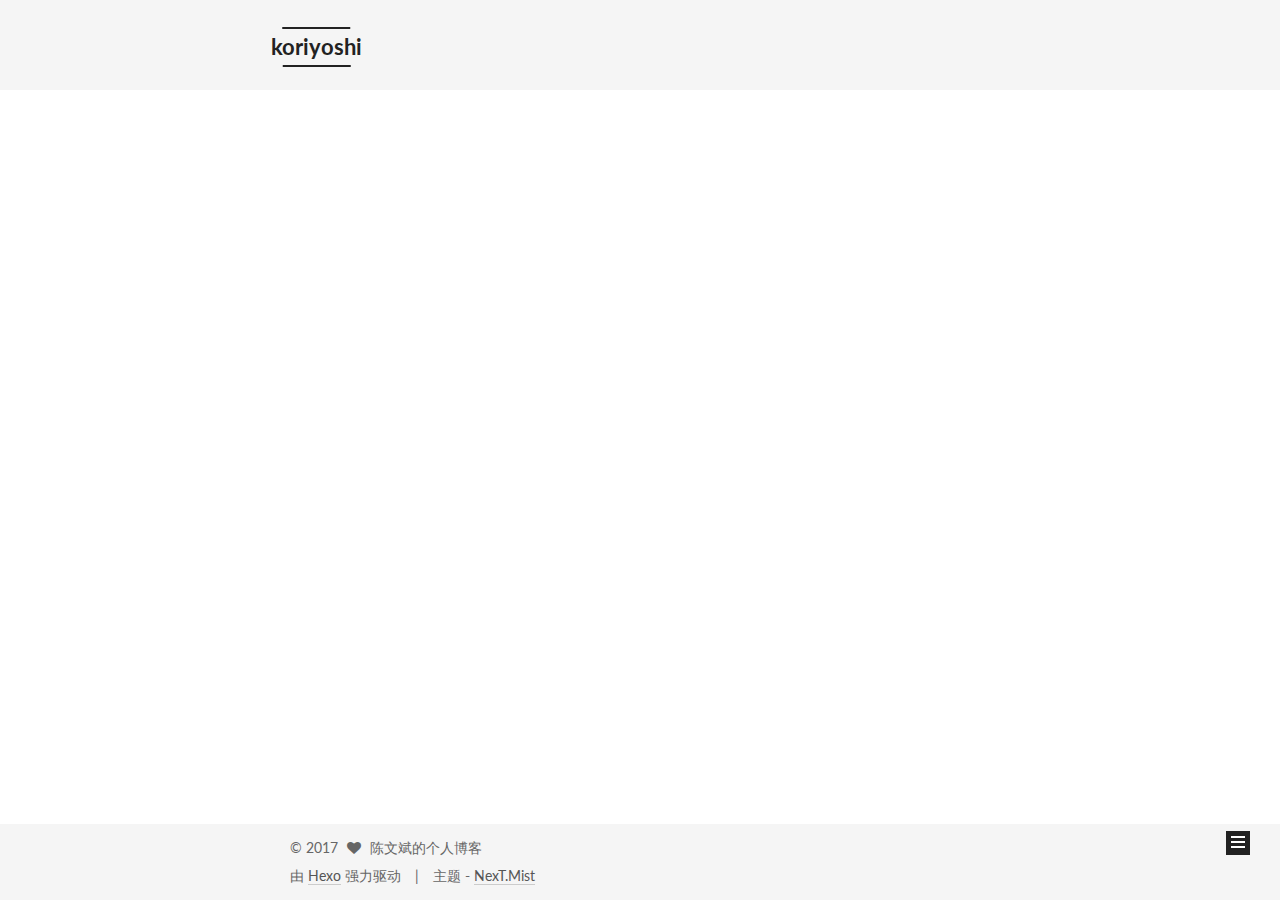
<file: index.html>
<!doctype html>



  


<html class="theme-next mist use-motion" lang="zh-Hans">
<head>
  <meta charset="UTF-8"/>
<meta http-equiv="X-UA-Compatible" content="IE=edge" />
<meta name="viewport" content="width=device-width, initial-scale=1, maximum-scale=1"/>






<meta http-equiv="Cache-Control" content="no-transform" />
<meta http-equiv="Cache-Control" content="no-siteapp" />















  
  
  <link href="/lib/fancybox/source/jquery.fancybox.css?v=2.1.5" rel="stylesheet" type="text/css" />




  
  
  
  

  
    
    
  

  

  

  

  

  
    
    
    <link href="//fonts.googleapis.com/css?family=Lato:300,300italic,400,400italic,700,700italic&subset=latin,latin-ext" rel="stylesheet" type="text/css">
  






<link href="/lib/font-awesome/css/font-awesome.min.css?v=4.6.2" rel="stylesheet" type="text/css" />

<link href="/css/main.css?v=5.1.1" rel="stylesheet" type="text/css" />


  <meta name="keywords" content="Hexo, NexT" />








  <link rel="shortcut icon" type="image/x-icon" href="/favicon.ico?v=5.1.1" />






<meta name="description" content="勇敢前行">
<meta property="og:type" content="website">
<meta property="og:title" content="koriyoshi">
<meta property="og:url" content="http://yoursite.com/index.html">
<meta property="og:site_name" content="koriyoshi">
<meta property="og:description" content="勇敢前行">
<meta name="twitter:card" content="summary">
<meta name="twitter:title" content="koriyoshi">
<meta name="twitter:description" content="勇敢前行">



<script type="text/javascript" id="hexo.configurations">
  var NexT = window.NexT || {};
  var CONFIG = {
    root: '/',
    scheme: 'Mist',
    sidebar: {"position":"left","display":"post","offset":12,"offset_float":0,"b2t":false,"scrollpercent":false},
    fancybox: true,
    motion: true,
    duoshuo: {
      userId: '0',
      author: '博主'
    },
    algolia: {
      applicationID: '',
      apiKey: '',
      indexName: '',
      hits: {"per_page":10},
      labels: {"input_placeholder":"Search for Posts","hits_empty":"We didn't find any results for the search: ${query}","hits_stats":"${hits} results found in ${time} ms"}
    }
  };
</script>



  <link rel="canonical" href="http://yoursite.com/"/>





  <title>koriyoshi</title>
</head>

<body itemscope itemtype="http://schema.org/WebPage" lang="zh-Hans">

  















  
  
    
  

  <div class="container sidebar-position-left 
   page-home 
 ">
    <div class="headband"></div>

    <header id="header" class="header" itemscope itemtype="http://schema.org/WPHeader">
      <div class="header-inner"><div class="site-brand-wrapper">
  <div class="site-meta ">
    

    <div class="custom-logo-site-title">
      <a href="/"  class="brand" rel="start">
        <span class="logo-line-before"><i></i></span>
        <span class="site-title">koriyoshi</span>
        <span class="logo-line-after"><i></i></span>
      </a>
    </div>
      
        <p class="site-subtitle"></p>
      
  </div>

  <div class="site-nav-toggle">
    <button>
      <span class="btn-bar"></span>
      <span class="btn-bar"></span>
      <span class="btn-bar"></span>
    </button>
  </div>
</div>

<nav class="site-nav">
  

  
    <ul id="menu" class="menu">
      
        
        <li class="menu-item menu-item-home">
          <a href="/" rel="section">
            
              <i class="menu-item-icon fa fa-fw fa-home"></i> <br />
            
            首页
          </a>
        </li>
      
        
        <li class="menu-item menu-item-archives">
          <a href="/archives" rel="section">
            
              <i class="menu-item-icon fa fa-fw fa-archive"></i> <br />
            
            归档
          </a>
        </li>
      
        
        <li class="menu-item menu-item-tags">
          <a href="/tags" rel="section">
            
              <i class="menu-item-icon fa fa-fw fa-tags"></i> <br />
            
            标签
          </a>
        </li>
      

      
    </ul>
  

  
</nav>



 </div>
    </header>

    <main id="main" class="main">
      <div class="main-inner">
        <div class="content-wrap">
          <div id="content" class="content">
            
  <section id="posts" class="posts-expand">
    
      

  

  
  
  

  <article class="post post-type-normal " itemscope itemtype="http://schema.org/Article">
    <link itemprop="mainEntityOfPage" href="http://yoursite.com/2017/05/31/hello-world/">

    <span hidden itemprop="author" itemscope itemtype="http://schema.org/Person">
      <meta itemprop="name" content="陈文斌的个人博客">
      <meta itemprop="description" content="">
      <meta itemprop="image" content="/images/avatar.gif">
    </span>

    <span hidden itemprop="publisher" itemscope itemtype="http://schema.org/Organization">
      <meta itemprop="name" content="koriyoshi">
    </span>

    
      <header class="post-header">

        
        
          <h1 class="post-title" itemprop="name headline">
                
                <a class="post-title-link" href="/2017/05/31/hello-world/" itemprop="url">Hello World</a></h1>
        

        <div class="post-meta">
          <span class="post-time">
            
              <span class="post-meta-item-icon">
                <i class="fa fa-calendar-o"></i>
              </span>
              
                <span class="post-meta-item-text">发表于</span>
              
              <time title="创建于" itemprop="dateCreated datePublished" datetime="2017-05-31T21:27:59+08:00">
                2017-05-31
              </time>
            

            

            
          </span>

          

          
            
          

          
          

          

          

          

        </div>
      </header>
    

    <div class="post-body" itemprop="articleBody">

      
      

      
        
          <p>Welcome to <a href="https://hexo.io/" target="_blank" rel="external">Hexo</a>! This is your very first post. Check <a href="https://hexo.io/docs/" target="_blank" rel="external">documentation</a> for more info. If you get any problems when using Hexo, you can find the answer in <a href="https://hexo.io/docs/troubleshooting.html" target="_blank" rel="external">troubleshooting</a> or you can ask me on <a href="https://github.com/hexojs/hexo/issues" target="_blank" rel="external">GitHub</a>.</p>
<h2 id="Quick-Start"><a href="#Quick-Start" class="headerlink" title="Quick Start"></a>Quick Start</h2><h3 id="Create-a-new-post"><a href="#Create-a-new-post" class="headerlink" title="Create a new post"></a>Create a new post</h3><figure class="highlight bash"><table><tr><td class="gutter"><pre><div class="line">1</div></pre></td><td class="code"><pre><div class="line">$ hexo new <span class="string">"My New Post"</span></div></pre></td></tr></table></figure>
          <!--noindex-->
          <div class="post-button text-center">
            <a class="btn" href="/2017/05/31/hello-world/#more" rel="contents">
              阅读全文 &raquo;
            </a>
          </div>
          <!--/noindex-->
        
      
    </div>

    <div>
      
    </div>

    <div>
      
    </div>

    <div>
      
    </div>

    <footer class="post-footer">
      

      

      

      
      
        <div class="post-eof"></div>
      
    </footer>
  </article>


    
  </section>

  


          </div>
          


          

        </div>
        
          
  
  <div class="sidebar-toggle">
    <div class="sidebar-toggle-line-wrap">
      <span class="sidebar-toggle-line sidebar-toggle-line-first"></span>
      <span class="sidebar-toggle-line sidebar-toggle-line-middle"></span>
      <span class="sidebar-toggle-line sidebar-toggle-line-last"></span>
    </div>
  </div>

  <aside id="sidebar" class="sidebar">
    <div class="sidebar-inner">

      

      

      <section class="site-overview sidebar-panel sidebar-panel-active">
        <div class="site-author motion-element" itemprop="author" itemscope itemtype="http://schema.org/Person">
          <img class="site-author-image" itemprop="image"
               src="/images/avatar.gif"
               alt="陈文斌的个人博客" />
          <p class="site-author-name" itemprop="name">陈文斌的个人博客</p>
           
              <p class="site-description motion-element" itemprop="description">勇敢前行</p>
          
        </div>
        <nav class="site-state motion-element">

          
            <div class="site-state-item site-state-posts">
              <a href="/archives">
                <span class="site-state-item-count">1</span>
                <span class="site-state-item-name">日志</span>
              </a>
            </div>
          

          

          

        </nav>

        

        <div class="links-of-author motion-element">
          
        </div>

        
        

        
        

        


      </section>

      

      

    </div>
  </aside>


        
      </div>
    </main>

    <footer id="footer" class="footer">
      <div class="footer-inner">
        <div class="copyright" >
  
  &copy; 
  <span itemprop="copyrightYear">2017</span>
  <span class="with-love">
    <i class="fa fa-heart"></i>
  </span>
  <span class="author" itemprop="copyrightHolder">陈文斌的个人博客</span>
</div>


<div class="powered-by">
  由 <a class="theme-link" href="https://hexo.io">Hexo</a> 强力驱动
</div>

<div class="theme-info">
  主题 -
  <a class="theme-link" href="https://github.com/iissnan/hexo-theme-next">
    NexT.Mist
  </a>
</div>


        

        
      </div>
    </footer>

    
      <div class="back-to-top">
        <i class="fa fa-arrow-up"></i>
        
      </div>
    

  </div>

  

<script type="text/javascript">
  if (Object.prototype.toString.call(window.Promise) !== '[object Function]') {
    window.Promise = null;
  }
</script>









  












  
  <script type="text/javascript" src="/lib/jquery/index.js?v=2.1.3"></script>

  
  <script type="text/javascript" src="/lib/fastclick/lib/fastclick.min.js?v=1.0.6"></script>

  
  <script type="text/javascript" src="/lib/jquery_lazyload/jquery.lazyload.js?v=1.9.7"></script>

  
  <script type="text/javascript" src="/lib/velocity/velocity.min.js?v=1.2.1"></script>

  
  <script type="text/javascript" src="/lib/velocity/velocity.ui.min.js?v=1.2.1"></script>

  
  <script type="text/javascript" src="/lib/fancybox/source/jquery.fancybox.pack.js?v=2.1.5"></script>


  


  <script type="text/javascript" src="/js/src/utils.js?v=5.1.1"></script>

  <script type="text/javascript" src="/js/src/motion.js?v=5.1.1"></script>



  
  

  

  


  <script type="text/javascript" src="/js/src/bootstrap.js?v=5.1.1"></script>



  


  




	





  





  





  






  





  

  

  

  

  

</body>
</html>
</file>
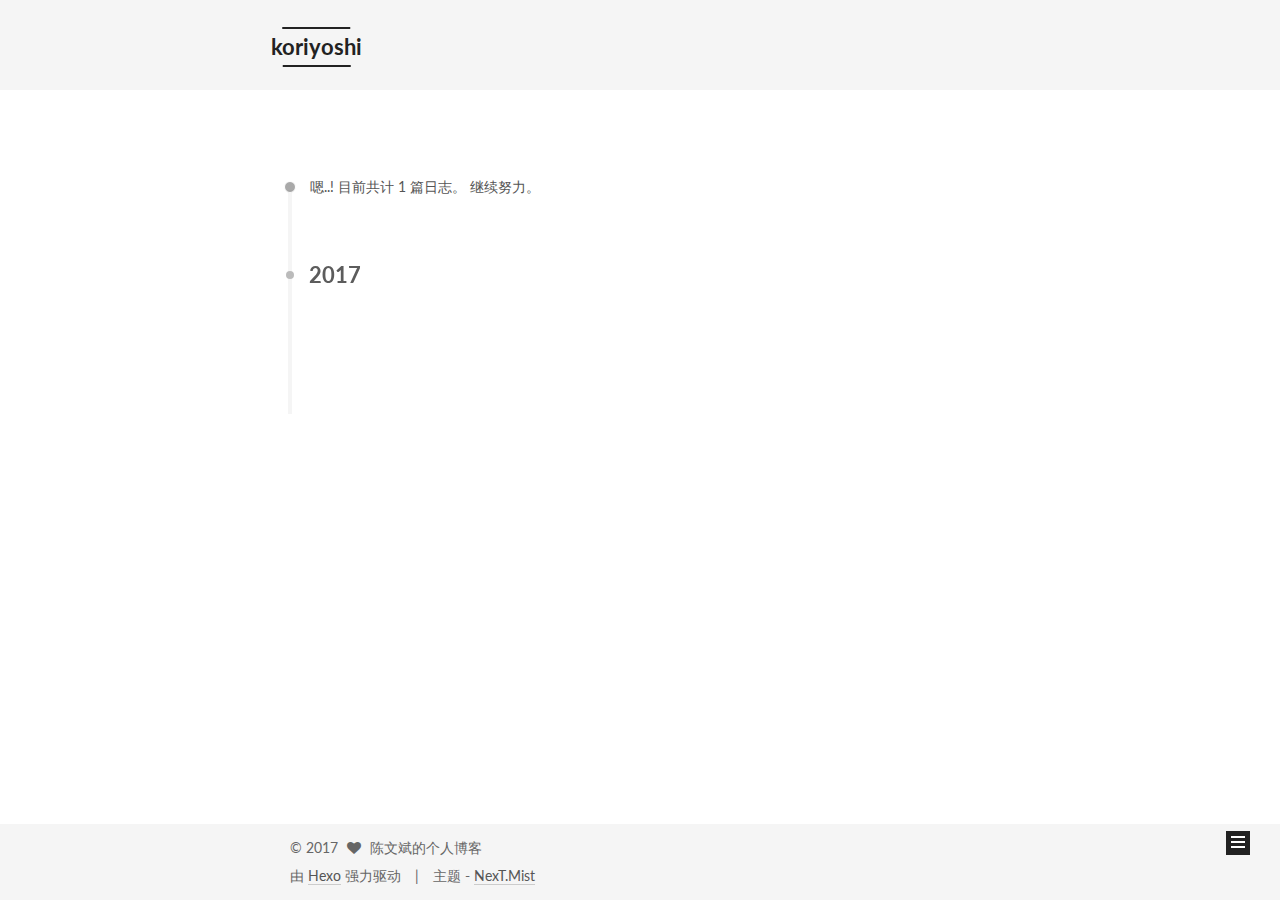
<file: archives/index.html>
<!doctype html>



  


<html class="theme-next mist use-motion" lang="zh-Hans">
<head>
  <meta charset="UTF-8"/>
<meta http-equiv="X-UA-Compatible" content="IE=edge" />
<meta name="viewport" content="width=device-width, initial-scale=1, maximum-scale=1"/>






<meta http-equiv="Cache-Control" content="no-transform" />
<meta http-equiv="Cache-Control" content="no-siteapp" />















  
  
  <link href="/lib/fancybox/source/jquery.fancybox.css?v=2.1.5" rel="stylesheet" type="text/css" />




  
  
  
  

  
    
    
  

  

  

  

  

  
    
    
    <link href="//fonts.googleapis.com/css?family=Lato:300,300italic,400,400italic,700,700italic&subset=latin,latin-ext" rel="stylesheet" type="text/css">
  






<link href="/lib/font-awesome/css/font-awesome.min.css?v=4.6.2" rel="stylesheet" type="text/css" />

<link href="/css/main.css?v=5.1.1" rel="stylesheet" type="text/css" />


  <meta name="keywords" content="Hexo, NexT" />








  <link rel="shortcut icon" type="image/x-icon" href="/favicon.ico?v=5.1.1" />






<meta property="og:type" content="website">
<meta property="og:title" content="koriyoshi">
<meta property="og:url" content="http://yoursite.com/archives/index.html">
<meta property="og:site_name" content="koriyoshi">
<meta name="twitter:card" content="summary">
<meta name="twitter:title" content="koriyoshi">



<script type="text/javascript" id="hexo.configurations">
  var NexT = window.NexT || {};
  var CONFIG = {
    root: '/',
    scheme: 'Mist',
    sidebar: {"position":"left","display":"post","offset":12,"offset_float":0,"b2t":false,"scrollpercent":false},
    fancybox: true,
    motion: true,
    duoshuo: {
      userId: '0',
      author: '博主'
    },
    algolia: {
      applicationID: '',
      apiKey: '',
      indexName: '',
      hits: {"per_page":10},
      labels: {"input_placeholder":"Search for Posts","hits_empty":"We didn't find any results for the search: ${query}","hits_stats":"${hits} results found in ${time} ms"}
    }
  };
</script>



  <link rel="canonical" href="http://yoursite.com/archives/"/>





  <title>归档 | koriyoshi</title>
</head>

<body itemscope itemtype="http://schema.org/WebPage" lang="zh-Hans">

  















  
  
    
  

  <div class="container sidebar-position-left  page-archive  ">
    <div class="headband"></div>

    <header id="header" class="header" itemscope itemtype="http://schema.org/WPHeader">
      <div class="header-inner"><div class="site-brand-wrapper">
  <div class="site-meta ">
    

    <div class="custom-logo-site-title">
      <a href="/"  class="brand" rel="start">
        <span class="logo-line-before"><i></i></span>
        <span class="site-title">koriyoshi</span>
        <span class="logo-line-after"><i></i></span>
      </a>
    </div>
      
        <p class="site-subtitle"></p>
      
  </div>

  <div class="site-nav-toggle">
    <button>
      <span class="btn-bar"></span>
      <span class="btn-bar"></span>
      <span class="btn-bar"></span>
    </button>
  </div>
</div>

<nav class="site-nav">
  

  
    <ul id="menu" class="menu">
      
        
        <li class="menu-item menu-item-home">
          <a href="/" rel="section">
            
              <i class="menu-item-icon fa fa-fw fa-home"></i> <br />
            
            首页
          </a>
        </li>
      
        
        <li class="menu-item menu-item-archives">
          <a href="/archives" rel="section">
            
              <i class="menu-item-icon fa fa-fw fa-archive"></i> <br />
            
            归档
          </a>
        </li>
      
        
        <li class="menu-item menu-item-tags">
          <a href="/tags" rel="section">
            
              <i class="menu-item-icon fa fa-fw fa-tags"></i> <br />
            
            标签
          </a>
        </li>
      

      
    </ul>
  

  
</nav>



 </div>
    </header>

    <main id="main" class="main">
      <div class="main-inner">
        <div class="content-wrap">
          <div id="content" class="content">
            

  <section id="posts" class="posts-collapse">
    <span class="archive-move-on"></span>

    <span class="archive-page-counter">
      
      
      
        
      
      嗯..! 目前共计 1 篇日志。 继续努力。
    </span>

    

      
      
      

      
        
        <div class="collection-title">
          <h2 class="archive-year motion-element" id="archive-year-2017">2017</h2>
        </div>
      
      

      

  <article class="post post-type-normal" itemscope itemtype="http://schema.org/Article">
    <header class="post-header">

      <h2 class="post-title">
        
            <a class="post-title-link" href="/2017/05/31/hello-world/" itemprop="url">
              
                <span itemprop="name">Hello World</span>
              
            </a>
        
      </h2>

      <div class="post-meta">
        <time class="post-time" itemprop="dateCreated"
              datetime="2017-05-31T21:27:59+08:00"
              content="2017-05-31" >
          05-31
        </time>
      </div>

    </header>
  </article>



    

  </section>

  



          </div>
          


          

        </div>
        
          
  
  <div class="sidebar-toggle">
    <div class="sidebar-toggle-line-wrap">
      <span class="sidebar-toggle-line sidebar-toggle-line-first"></span>
      <span class="sidebar-toggle-line sidebar-toggle-line-middle"></span>
      <span class="sidebar-toggle-line sidebar-toggle-line-last"></span>
    </div>
  </div>

  <aside id="sidebar" class="sidebar">
    <div class="sidebar-inner">

      

      

      <section class="site-overview sidebar-panel sidebar-panel-active">
        <div class="site-author motion-element" itemprop="author" itemscope itemtype="http://schema.org/Person">
          <img class="site-author-image" itemprop="image"
               src="/images/avatar.gif"
               alt="陈文斌的个人博客" />
          <p class="site-author-name" itemprop="name">陈文斌的个人博客</p>
           
              <p class="site-description motion-element" itemprop="description"></p>
          
        </div>
        <nav class="site-state motion-element">

          
            <div class="site-state-item site-state-posts">
              <a href="/archives">
                <span class="site-state-item-count">1</span>
                <span class="site-state-item-name">日志</span>
              </a>
            </div>
          

          

          

        </nav>

        

        <div class="links-of-author motion-element">
          
        </div>

        
        

        
        

        


      </section>

      

      

    </div>
  </aside>


        
      </div>
    </main>

    <footer id="footer" class="footer">
      <div class="footer-inner">
        <div class="copyright" >
  
  &copy; 
  <span itemprop="copyrightYear">2017</span>
  <span class="with-love">
    <i class="fa fa-heart"></i>
  </span>
  <span class="author" itemprop="copyrightHolder">陈文斌的个人博客</span>
</div>


<div class="powered-by">
  由 <a class="theme-link" href="https://hexo.io">Hexo</a> 强力驱动
</div>

<div class="theme-info">
  主题 -
  <a class="theme-link" href="https://github.com/iissnan/hexo-theme-next">
    NexT.Mist
  </a>
</div>


        

        
      </div>
    </footer>

    
      <div class="back-to-top">
        <i class="fa fa-arrow-up"></i>
        
      </div>
    

  </div>

  

<script type="text/javascript">
  if (Object.prototype.toString.call(window.Promise) !== '[object Function]') {
    window.Promise = null;
  }
</script>









  












  
  <script type="text/javascript" src="/lib/jquery/index.js?v=2.1.3"></script>

  
  <script type="text/javascript" src="/lib/fastclick/lib/fastclick.min.js?v=1.0.6"></script>

  
  <script type="text/javascript" src="/lib/jquery_lazyload/jquery.lazyload.js?v=1.9.7"></script>

  
  <script type="text/javascript" src="/lib/velocity/velocity.min.js?v=1.2.1"></script>

  
  <script type="text/javascript" src="/lib/velocity/velocity.ui.min.js?v=1.2.1"></script>

  
  <script type="text/javascript" src="/lib/fancybox/source/jquery.fancybox.pack.js?v=2.1.5"></script>


  


  <script type="text/javascript" src="/js/src/utils.js?v=5.1.1"></script>

  <script type="text/javascript" src="/js/src/motion.js?v=5.1.1"></script>



  
  

  
  
    <script type="text/javascript" id="motion.page.archive">
      $('.archive-year').velocity('transition.slideLeftIn');
    </script>
  


  


  <script type="text/javascript" src="/js/src/bootstrap.js?v=5.1.1"></script>



  


  




	





  





  





  






  





  

  

  

  

  

</body>
</html>
</file>
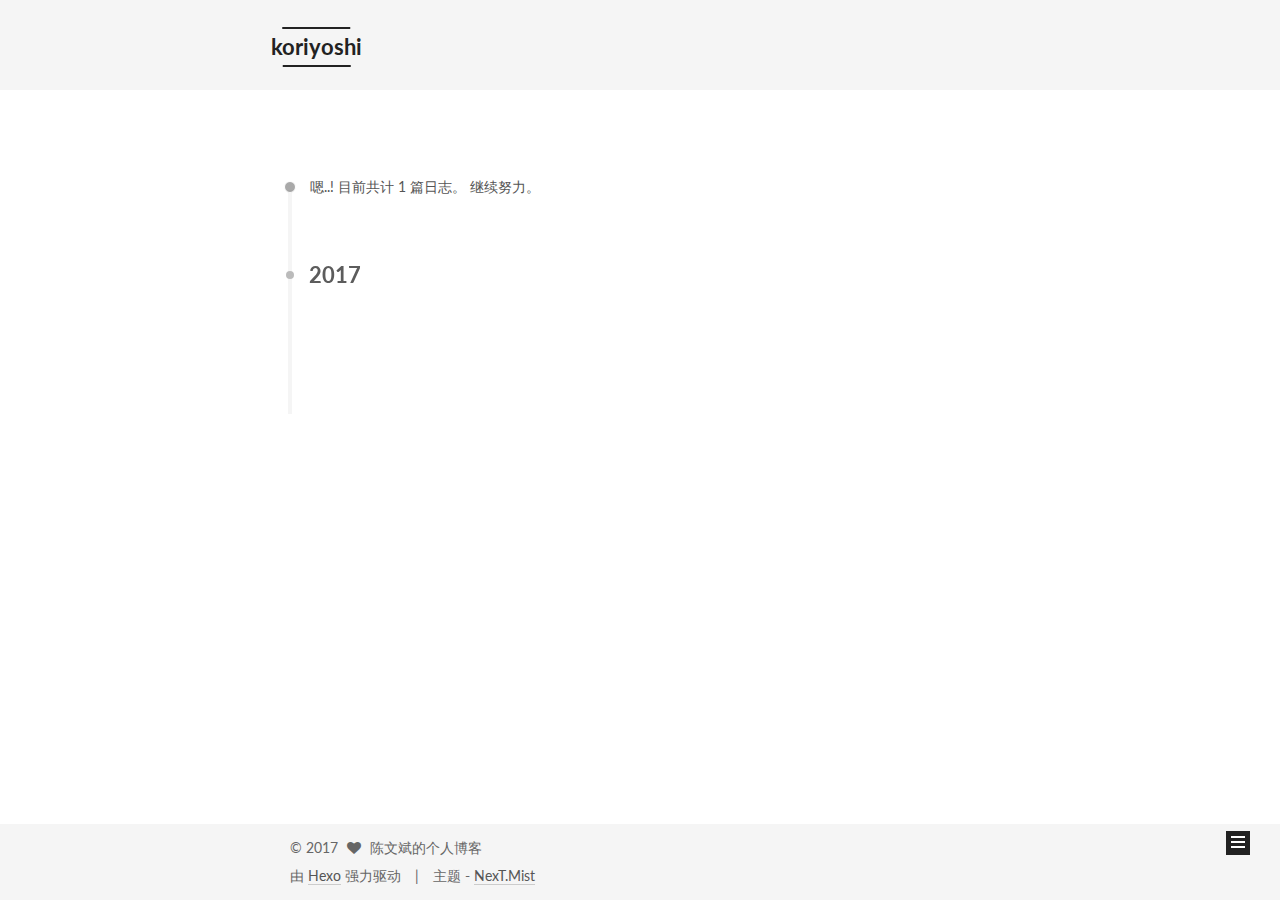
<file: archives/2017/index.html>
<!doctype html>



  


<html class="theme-next mist use-motion" lang="zh-Hans">
<head>
  <meta charset="UTF-8"/>
<meta http-equiv="X-UA-Compatible" content="IE=edge" />
<meta name="viewport" content="width=device-width, initial-scale=1, maximum-scale=1"/>






<meta http-equiv="Cache-Control" content="no-transform" />
<meta http-equiv="Cache-Control" content="no-siteapp" />















  
  
  <link href="/lib/fancybox/source/jquery.fancybox.css?v=2.1.5" rel="stylesheet" type="text/css" />




  
  
  
  

  
    
    
  

  

  

  

  

  
    
    
    <link href="//fonts.googleapis.com/css?family=Lato:300,300italic,400,400italic,700,700italic&subset=latin,latin-ext" rel="stylesheet" type="text/css">
  






<link href="/lib/font-awesome/css/font-awesome.min.css?v=4.6.2" rel="stylesheet" type="text/css" />

<link href="/css/main.css?v=5.1.1" rel="stylesheet" type="text/css" />


  <meta name="keywords" content="Hexo, NexT" />








  <link rel="shortcut icon" type="image/x-icon" href="/favicon.ico?v=5.1.1" />






<meta property="og:type" content="website">
<meta property="og:title" content="koriyoshi">
<meta property="og:url" content="http://yoursite.com/archives/2017/index.html">
<meta property="og:site_name" content="koriyoshi">
<meta name="twitter:card" content="summary">
<meta name="twitter:title" content="koriyoshi">



<script type="text/javascript" id="hexo.configurations">
  var NexT = window.NexT || {};
  var CONFIG = {
    root: '/',
    scheme: 'Mist',
    sidebar: {"position":"left","display":"post","offset":12,"offset_float":0,"b2t":false,"scrollpercent":false},
    fancybox: true,
    motion: true,
    duoshuo: {
      userId: '0',
      author: '博主'
    },
    algolia: {
      applicationID: '',
      apiKey: '',
      indexName: '',
      hits: {"per_page":10},
      labels: {"input_placeholder":"Search for Posts","hits_empty":"We didn't find any results for the search: ${query}","hits_stats":"${hits} results found in ${time} ms"}
    }
  };
</script>



  <link rel="canonical" href="http://yoursite.com/archives/2017/"/>





  <title>归档 | koriyoshi</title>
</head>

<body itemscope itemtype="http://schema.org/WebPage" lang="zh-Hans">

  















  
  
    
  

  <div class="container sidebar-position-left  page-archive  ">
    <div class="headband"></div>

    <header id="header" class="header" itemscope itemtype="http://schema.org/WPHeader">
      <div class="header-inner"><div class="site-brand-wrapper">
  <div class="site-meta ">
    

    <div class="custom-logo-site-title">
      <a href="/"  class="brand" rel="start">
        <span class="logo-line-before"><i></i></span>
        <span class="site-title">koriyoshi</span>
        <span class="logo-line-after"><i></i></span>
      </a>
    </div>
      
        <p class="site-subtitle"></p>
      
  </div>

  <div class="site-nav-toggle">
    <button>
      <span class="btn-bar"></span>
      <span class="btn-bar"></span>
      <span class="btn-bar"></span>
    </button>
  </div>
</div>

<nav class="site-nav">
  

  
    <ul id="menu" class="menu">
      
        
        <li class="menu-item menu-item-home">
          <a href="/" rel="section">
            
              <i class="menu-item-icon fa fa-fw fa-home"></i> <br />
            
            首页
          </a>
        </li>
      
        
        <li class="menu-item menu-item-archives">
          <a href="/archives" rel="section">
            
              <i class="menu-item-icon fa fa-fw fa-archive"></i> <br />
            
            归档
          </a>
        </li>
      
        
        <li class="menu-item menu-item-tags">
          <a href="/tags" rel="section">
            
              <i class="menu-item-icon fa fa-fw fa-tags"></i> <br />
            
            标签
          </a>
        </li>
      

      
    </ul>
  

  
</nav>



 </div>
    </header>

    <main id="main" class="main">
      <div class="main-inner">
        <div class="content-wrap">
          <div id="content" class="content">
            

  <section id="posts" class="posts-collapse">
    <span class="archive-move-on"></span>

    <span class="archive-page-counter">
      
      
      
        
      
      嗯..! 目前共计 1 篇日志。 继续努力。
    </span>

    

      
      
      

      
        
        <div class="collection-title">
          <h2 class="archive-year motion-element" id="archive-year-2017">2017</h2>
        </div>
      
      

      

  <article class="post post-type-normal" itemscope itemtype="http://schema.org/Article">
    <header class="post-header">

      <h2 class="post-title">
        
            <a class="post-title-link" href="/2017/05/31/hello-world/" itemprop="url">
              
                <span itemprop="name">Hello World</span>
              
            </a>
        
      </h2>

      <div class="post-meta">
        <time class="post-time" itemprop="dateCreated"
              datetime="2017-05-31T21:27:59+08:00"
              content="2017-05-31" >
          05-31
        </time>
      </div>

    </header>
  </article>



    

  </section>

  



          </div>
          


          

        </div>
        
          
  
  <div class="sidebar-toggle">
    <div class="sidebar-toggle-line-wrap">
      <span class="sidebar-toggle-line sidebar-toggle-line-first"></span>
      <span class="sidebar-toggle-line sidebar-toggle-line-middle"></span>
      <span class="sidebar-toggle-line sidebar-toggle-line-last"></span>
    </div>
  </div>

  <aside id="sidebar" class="sidebar">
    <div class="sidebar-inner">

      

      

      <section class="site-overview sidebar-panel sidebar-panel-active">
        <div class="site-author motion-element" itemprop="author" itemscope itemtype="http://schema.org/Person">
          <img class="site-author-image" itemprop="image"
               src="/images/avatar.gif"
               alt="陈文斌的个人博客" />
          <p class="site-author-name" itemprop="name">陈文斌的个人博客</p>
           
              <p class="site-description motion-element" itemprop="description"></p>
          
        </div>
        <nav class="site-state motion-element">

          
            <div class="site-state-item site-state-posts">
              <a href="/archives">
                <span class="site-state-item-count">1</span>
                <span class="site-state-item-name">日志</span>
              </a>
            </div>
          

          

          

        </nav>

        

        <div class="links-of-author motion-element">
          
        </div>

        
        

        
        

        


      </section>

      

      

    </div>
  </aside>


        
      </div>
    </main>

    <footer id="footer" class="footer">
      <div class="footer-inner">
        <div class="copyright" >
  
  &copy; 
  <span itemprop="copyrightYear">2017</span>
  <span class="with-love">
    <i class="fa fa-heart"></i>
  </span>
  <span class="author" itemprop="copyrightHolder">陈文斌的个人博客</span>
</div>


<div class="powered-by">
  由 <a class="theme-link" href="https://hexo.io">Hexo</a> 强力驱动
</div>

<div class="theme-info">
  主题 -
  <a class="theme-link" href="https://github.com/iissnan/hexo-theme-next">
    NexT.Mist
  </a>
</div>


        

        
      </div>
    </footer>

    
      <div class="back-to-top">
        <i class="fa fa-arrow-up"></i>
        
      </div>
    

  </div>

  

<script type="text/javascript">
  if (Object.prototype.toString.call(window.Promise) !== '[object Function]') {
    window.Promise = null;
  }
</script>









  












  
  <script type="text/javascript" src="/lib/jquery/index.js?v=2.1.3"></script>

  
  <script type="text/javascript" src="/lib/fastclick/lib/fastclick.min.js?v=1.0.6"></script>

  
  <script type="text/javascript" src="/lib/jquery_lazyload/jquery.lazyload.js?v=1.9.7"></script>

  
  <script type="text/javascript" src="/lib/velocity/velocity.min.js?v=1.2.1"></script>

  
  <script type="text/javascript" src="/lib/velocity/velocity.ui.min.js?v=1.2.1"></script>

  
  <script type="text/javascript" src="/lib/fancybox/source/jquery.fancybox.pack.js?v=2.1.5"></script>


  


  <script type="text/javascript" src="/js/src/utils.js?v=5.1.1"></script>

  <script type="text/javascript" src="/js/src/motion.js?v=5.1.1"></script>



  
  

  
  
    <script type="text/javascript" id="motion.page.archive">
      $('.archive-year').velocity('transition.slideLeftIn');
    </script>
  


  


  <script type="text/javascript" src="/js/src/bootstrap.js?v=5.1.1"></script>



  


  




	





  





  





  






  





  

  

  

  

  

</body>
</html>
</file>
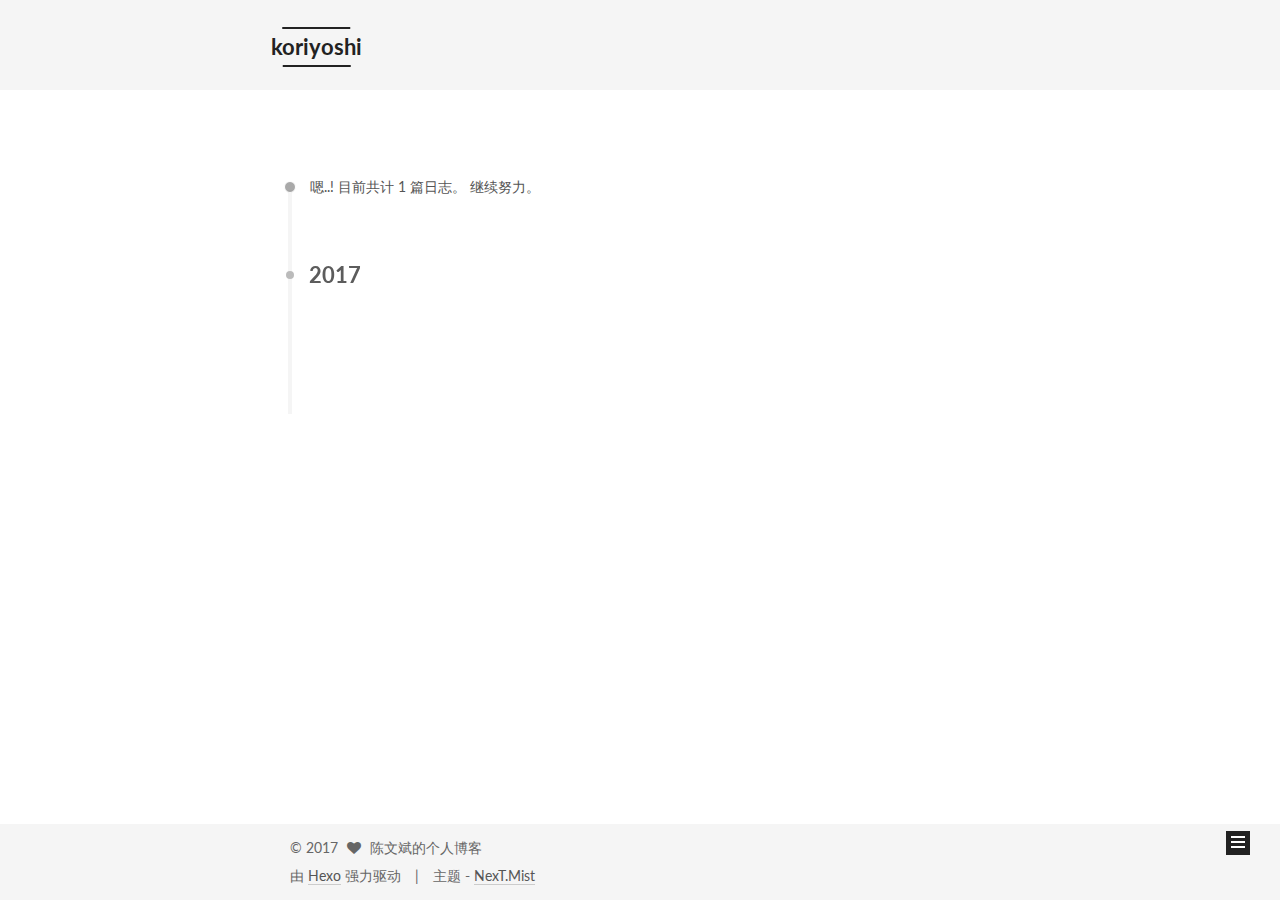
<file: archives/2017/05/index.html>
<!doctype html>



  


<html class="theme-next mist use-motion" lang="zh-Hans">
<head>
  <meta charset="UTF-8"/>
<meta http-equiv="X-UA-Compatible" content="IE=edge" />
<meta name="viewport" content="width=device-width, initial-scale=1, maximum-scale=1"/>






<meta http-equiv="Cache-Control" content="no-transform" />
<meta http-equiv="Cache-Control" content="no-siteapp" />















  
  
  <link href="/lib/fancybox/source/jquery.fancybox.css?v=2.1.5" rel="stylesheet" type="text/css" />




  
  
  
  

  
    
    
  

  

  

  

  

  
    
    
    <link href="//fonts.googleapis.com/css?family=Lato:300,300italic,400,400italic,700,700italic&subset=latin,latin-ext" rel="stylesheet" type="text/css">
  






<link href="/lib/font-awesome/css/font-awesome.min.css?v=4.6.2" rel="stylesheet" type="text/css" />

<link href="/css/main.css?v=5.1.1" rel="stylesheet" type="text/css" />


  <meta name="keywords" content="Hexo, NexT" />








  <link rel="shortcut icon" type="image/x-icon" href="/favicon.ico?v=5.1.1" />






<meta property="og:type" content="website">
<meta property="og:title" content="koriyoshi">
<meta property="og:url" content="http://yoursite.com/archives/2017/05/index.html">
<meta property="og:site_name" content="koriyoshi">
<meta name="twitter:card" content="summary">
<meta name="twitter:title" content="koriyoshi">



<script type="text/javascript" id="hexo.configurations">
  var NexT = window.NexT || {};
  var CONFIG = {
    root: '/',
    scheme: 'Mist',
    sidebar: {"position":"left","display":"post","offset":12,"offset_float":0,"b2t":false,"scrollpercent":false},
    fancybox: true,
    motion: true,
    duoshuo: {
      userId: '0',
      author: '博主'
    },
    algolia: {
      applicationID: '',
      apiKey: '',
      indexName: '',
      hits: {"per_page":10},
      labels: {"input_placeholder":"Search for Posts","hits_empty":"We didn't find any results for the search: ${query}","hits_stats":"${hits} results found in ${time} ms"}
    }
  };
</script>



  <link rel="canonical" href="http://yoursite.com/archives/2017/05/"/>





  <title>归档 | koriyoshi</title>
</head>

<body itemscope itemtype="http://schema.org/WebPage" lang="zh-Hans">

  















  
  
    
  

  <div class="container sidebar-position-left  page-archive  ">
    <div class="headband"></div>

    <header id="header" class="header" itemscope itemtype="http://schema.org/WPHeader">
      <div class="header-inner"><div class="site-brand-wrapper">
  <div class="site-meta ">
    

    <div class="custom-logo-site-title">
      <a href="/"  class="brand" rel="start">
        <span class="logo-line-before"><i></i></span>
        <span class="site-title">koriyoshi</span>
        <span class="logo-line-after"><i></i></span>
      </a>
    </div>
      
        <p class="site-subtitle"></p>
      
  </div>

  <div class="site-nav-toggle">
    <button>
      <span class="btn-bar"></span>
      <span class="btn-bar"></span>
      <span class="btn-bar"></span>
    </button>
  </div>
</div>

<nav class="site-nav">
  

  
    <ul id="menu" class="menu">
      
        
        <li class="menu-item menu-item-home">
          <a href="/" rel="section">
            
              <i class="menu-item-icon fa fa-fw fa-home"></i> <br />
            
            首页
          </a>
        </li>
      
        
        <li class="menu-item menu-item-archives">
          <a href="/archives" rel="section">
            
              <i class="menu-item-icon fa fa-fw fa-archive"></i> <br />
            
            归档
          </a>
        </li>
      
        
        <li class="menu-item menu-item-tags">
          <a href="/tags" rel="section">
            
              <i class="menu-item-icon fa fa-fw fa-tags"></i> <br />
            
            标签
          </a>
        </li>
      

      
    </ul>
  

  
</nav>



 </div>
    </header>

    <main id="main" class="main">
      <div class="main-inner">
        <div class="content-wrap">
          <div id="content" class="content">
            

  <section id="posts" class="posts-collapse">
    <span class="archive-move-on"></span>

    <span class="archive-page-counter">
      
      
      
        
      
      嗯..! 目前共计 1 篇日志。 继续努力。
    </span>

    

      
      
      

      
        
        <div class="collection-title">
          <h2 class="archive-year motion-element" id="archive-year-2017">2017</h2>
        </div>
      
      

      

  <article class="post post-type-normal" itemscope itemtype="http://schema.org/Article">
    <header class="post-header">

      <h2 class="post-title">
        
            <a class="post-title-link" href="/2017/05/31/hello-world/" itemprop="url">
              
                <span itemprop="name">Hello World</span>
              
            </a>
        
      </h2>

      <div class="post-meta">
        <time class="post-time" itemprop="dateCreated"
              datetime="2017-05-31T21:27:59+08:00"
              content="2017-05-31" >
          05-31
        </time>
      </div>

    </header>
  </article>



    

  </section>

  



          </div>
          


          

        </div>
        
          
  
  <div class="sidebar-toggle">
    <div class="sidebar-toggle-line-wrap">
      <span class="sidebar-toggle-line sidebar-toggle-line-first"></span>
      <span class="sidebar-toggle-line sidebar-toggle-line-middle"></span>
      <span class="sidebar-toggle-line sidebar-toggle-line-last"></span>
    </div>
  </div>

  <aside id="sidebar" class="sidebar">
    <div class="sidebar-inner">

      

      

      <section class="site-overview sidebar-panel sidebar-panel-active">
        <div class="site-author motion-element" itemprop="author" itemscope itemtype="http://schema.org/Person">
          <img class="site-author-image" itemprop="image"
               src="/images/avatar.gif"
               alt="陈文斌的个人博客" />
          <p class="site-author-name" itemprop="name">陈文斌的个人博客</p>
           
              <p class="site-description motion-element" itemprop="description"></p>
          
        </div>
        <nav class="site-state motion-element">

          
            <div class="site-state-item site-state-posts">
              <a href="/archives">
                <span class="site-state-item-count">1</span>
                <span class="site-state-item-name">日志</span>
              </a>
            </div>
          

          

          

        </nav>

        

        <div class="links-of-author motion-element">
          
        </div>

        
        

        
        

        


      </section>

      

      

    </div>
  </aside>


        
      </div>
    </main>

    <footer id="footer" class="footer">
      <div class="footer-inner">
        <div class="copyright" >
  
  &copy; 
  <span itemprop="copyrightYear">2017</span>
  <span class="with-love">
    <i class="fa fa-heart"></i>
  </span>
  <span class="author" itemprop="copyrightHolder">陈文斌的个人博客</span>
</div>


<div class="powered-by">
  由 <a class="theme-link" href="https://hexo.io">Hexo</a> 强力驱动
</div>

<div class="theme-info">
  主题 -
  <a class="theme-link" href="https://github.com/iissnan/hexo-theme-next">
    NexT.Mist
  </a>
</div>


        

        
      </div>
    </footer>

    
      <div class="back-to-top">
        <i class="fa fa-arrow-up"></i>
        
      </div>
    

  </div>

  

<script type="text/javascript">
  if (Object.prototype.toString.call(window.Promise) !== '[object Function]') {
    window.Promise = null;
  }
</script>









  












  
  <script type="text/javascript" src="/lib/jquery/index.js?v=2.1.3"></script>

  
  <script type="text/javascript" src="/lib/fastclick/lib/fastclick.min.js?v=1.0.6"></script>

  
  <script type="text/javascript" src="/lib/jquery_lazyload/jquery.lazyload.js?v=1.9.7"></script>

  
  <script type="text/javascript" src="/lib/velocity/velocity.min.js?v=1.2.1"></script>

  
  <script type="text/javascript" src="/lib/velocity/velocity.ui.min.js?v=1.2.1"></script>

  
  <script type="text/javascript" src="/lib/fancybox/source/jquery.fancybox.pack.js?v=2.1.5"></script>


  


  <script type="text/javascript" src="/js/src/utils.js?v=5.1.1"></script>

  <script type="text/javascript" src="/js/src/motion.js?v=5.1.1"></script>



  
  

  
  
    <script type="text/javascript" id="motion.page.archive">
      $('.archive-year').velocity('transition.slideLeftIn');
    </script>
  


  


  <script type="text/javascript" src="/js/src/bootstrap.js?v=5.1.1"></script>



  


  




	





  





  





  






  





  

  

  

  

  

</body>
</html>
</file>
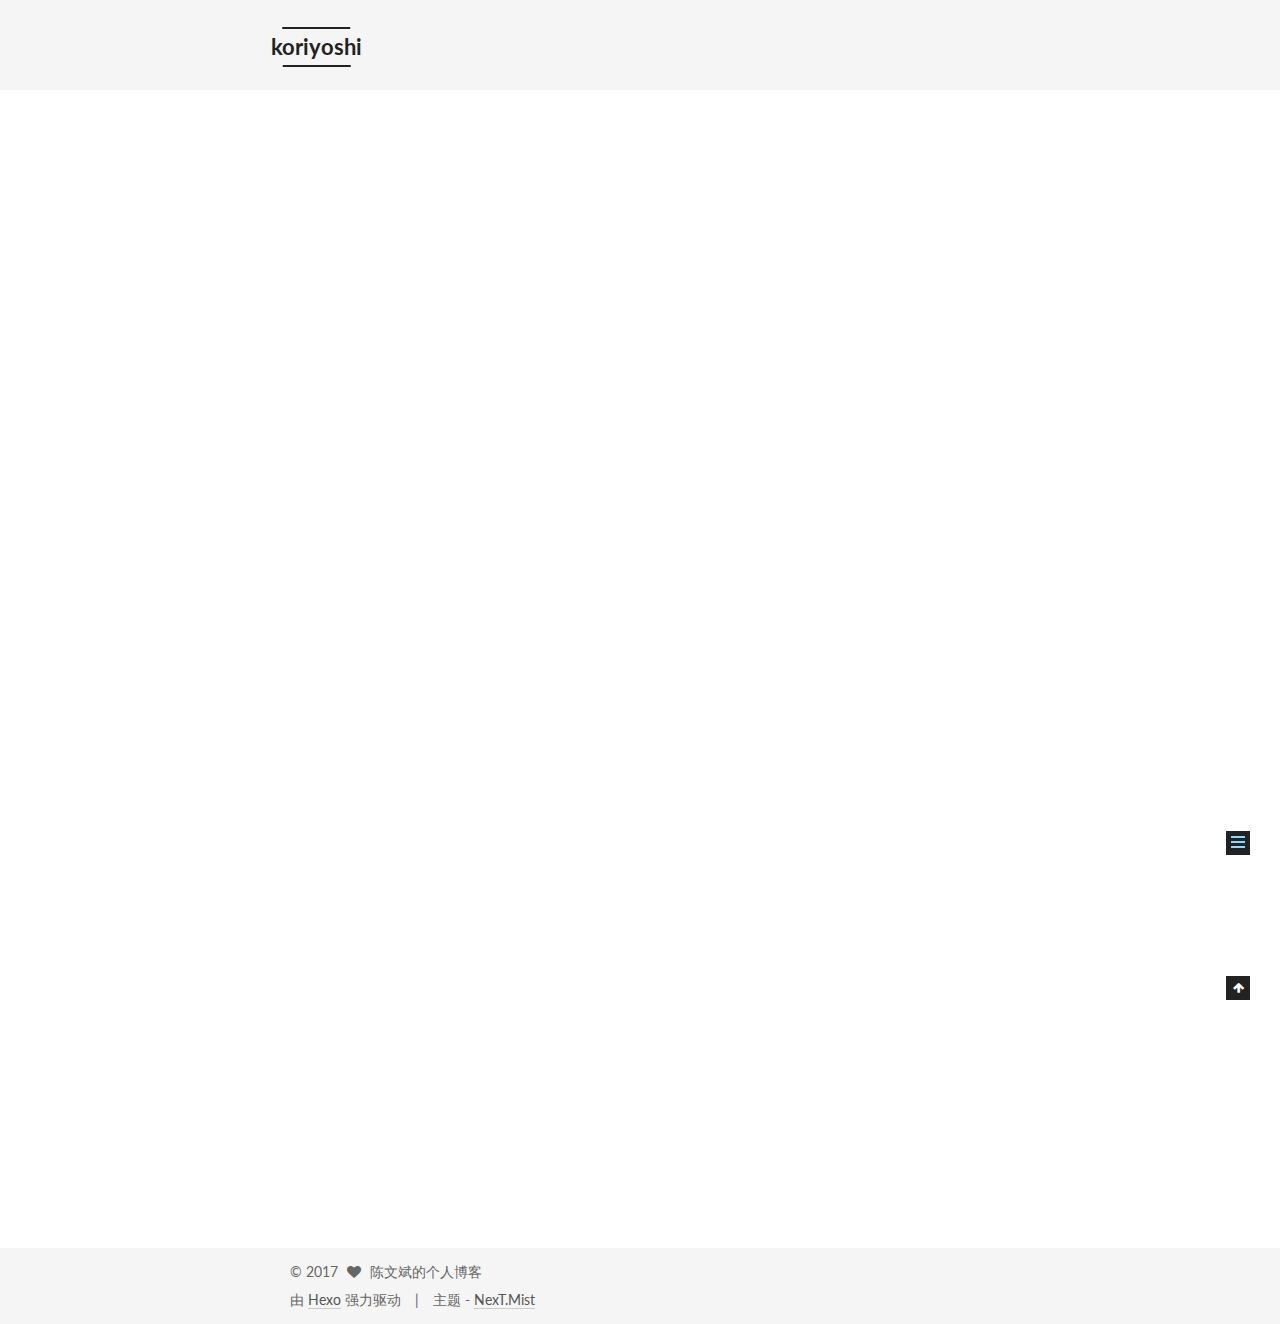
<file: 2017/05/31/hello-world/index.html>
<!doctype html>



  


<html class="theme-next mist use-motion" lang="zh-Hans">
<head>
  <meta charset="UTF-8"/>
<meta http-equiv="X-UA-Compatible" content="IE=edge" />
<meta name="viewport" content="width=device-width, initial-scale=1, maximum-scale=1"/>






<meta http-equiv="Cache-Control" content="no-transform" />
<meta http-equiv="Cache-Control" content="no-siteapp" />















  
  
  <link href="/lib/fancybox/source/jquery.fancybox.css?v=2.1.5" rel="stylesheet" type="text/css" />




  
  
  
  

  
    
    
  

  

  

  

  

  
    
    
    <link href="//fonts.googleapis.com/css?family=Lato:300,300italic,400,400italic,700,700italic&subset=latin,latin-ext" rel="stylesheet" type="text/css">
  






<link href="/lib/font-awesome/css/font-awesome.min.css?v=4.6.2" rel="stylesheet" type="text/css" />

<link href="/css/main.css?v=5.1.1" rel="stylesheet" type="text/css" />


  <meta name="keywords" content="Hexo, NexT" />








  <link rel="shortcut icon" type="image/x-icon" href="/favicon.ico?v=5.1.1" />






<meta name="description" content="Welcome to Hexo! This is your very first post. Check documentation for more info. If you get any problems when using Hexo, you can find the answer in troubleshooting or you can ask me on GitHub. Quick">
<meta property="og:type" content="article">
<meta property="og:title" content="Hello World">
<meta property="og:url" content="http://yoursite.com/2017/05/31/hello-world/index.html">
<meta property="og:site_name" content="koriyoshi">
<meta property="og:description" content="Welcome to Hexo! This is your very first post. Check documentation for more info. If you get any problems when using Hexo, you can find the answer in troubleshooting or you can ask me on GitHub. Quick">
<meta property="og:updated_time" content="2017-05-31T14:50:37.577Z">
<meta name="twitter:card" content="summary">
<meta name="twitter:title" content="Hello World">
<meta name="twitter:description" content="Welcome to Hexo! This is your very first post. Check documentation for more info. If you get any problems when using Hexo, you can find the answer in troubleshooting or you can ask me on GitHub. Quick">



<script type="text/javascript" id="hexo.configurations">
  var NexT = window.NexT || {};
  var CONFIG = {
    root: '/',
    scheme: 'Mist',
    sidebar: {"position":"left","display":"post","offset":12,"offset_float":0,"b2t":false,"scrollpercent":false},
    fancybox: true,
    motion: true,
    duoshuo: {
      userId: '0',
      author: '博主'
    },
    algolia: {
      applicationID: '',
      apiKey: '',
      indexName: '',
      hits: {"per_page":10},
      labels: {"input_placeholder":"Search for Posts","hits_empty":"We didn't find any results for the search: ${query}","hits_stats":"${hits} results found in ${time} ms"}
    }
  };
</script>



  <link rel="canonical" href="http://yoursite.com/2017/05/31/hello-world/"/>





  <title>Hello World | koriyoshi</title>
</head>

<body itemscope itemtype="http://schema.org/WebPage" lang="zh-Hans">

  















  
  
    
  

  <div class="container sidebar-position-left page-post-detail ">
    <div class="headband"></div>

    <header id="header" class="header" itemscope itemtype="http://schema.org/WPHeader">
      <div class="header-inner"><div class="site-brand-wrapper">
  <div class="site-meta ">
    

    <div class="custom-logo-site-title">
      <a href="/"  class="brand" rel="start">
        <span class="logo-line-before"><i></i></span>
        <span class="site-title">koriyoshi</span>
        <span class="logo-line-after"><i></i></span>
      </a>
    </div>
      
        <p class="site-subtitle"></p>
      
  </div>

  <div class="site-nav-toggle">
    <button>
      <span class="btn-bar"></span>
      <span class="btn-bar"></span>
      <span class="btn-bar"></span>
    </button>
  </div>
</div>

<nav class="site-nav">
  

  
    <ul id="menu" class="menu">
      
        
        <li class="menu-item menu-item-home">
          <a href="/" rel="section">
            
              <i class="menu-item-icon fa fa-fw fa-home"></i> <br />
            
            首页
          </a>
        </li>
      
        
        <li class="menu-item menu-item-archives">
          <a href="/archives" rel="section">
            
              <i class="menu-item-icon fa fa-fw fa-archive"></i> <br />
            
            归档
          </a>
        </li>
      
        
        <li class="menu-item menu-item-tags">
          <a href="/tags" rel="section">
            
              <i class="menu-item-icon fa fa-fw fa-tags"></i> <br />
            
            标签
          </a>
        </li>
      

      
    </ul>
  

  
</nav>



 </div>
    </header>

    <main id="main" class="main">
      <div class="main-inner">
        <div class="content-wrap">
          <div id="content" class="content">
            

  <div id="posts" class="posts-expand">
    

  

  
  
  

  <article class="post post-type-normal " itemscope itemtype="http://schema.org/Article">
    <link itemprop="mainEntityOfPage" href="http://yoursite.com/2017/05/31/hello-world/">

    <span hidden itemprop="author" itemscope itemtype="http://schema.org/Person">
      <meta itemprop="name" content="陈文斌的个人博客">
      <meta itemprop="description" content="">
      <meta itemprop="image" content="/images/avatar.gif">
    </span>

    <span hidden itemprop="publisher" itemscope itemtype="http://schema.org/Organization">
      <meta itemprop="name" content="koriyoshi">
    </span>

    
      <header class="post-header">

        
        
          <h1 class="post-title" itemprop="name headline">Hello World</h1>
        

        <div class="post-meta">
          <span class="post-time">
            
              <span class="post-meta-item-icon">
                <i class="fa fa-calendar-o"></i>
              </span>
              
                <span class="post-meta-item-text">发表于</span>
              
              <time title="创建于" itemprop="dateCreated datePublished" datetime="2017-05-31T21:27:59+08:00">
                2017-05-31
              </time>
            

            

            
          </span>

          

          
            
          

          
          

          

          

          

        </div>
      </header>
    

    <div class="post-body" itemprop="articleBody">

      
      

      
        <p>Welcome to <a href="https://hexo.io/" target="_blank" rel="external">Hexo</a>! This is your very first post. Check <a href="https://hexo.io/docs/" target="_blank" rel="external">documentation</a> for more info. If you get any problems when using Hexo, you can find the answer in <a href="https://hexo.io/docs/troubleshooting.html" target="_blank" rel="external">troubleshooting</a> or you can ask me on <a href="https://github.com/hexojs/hexo/issues" target="_blank" rel="external">GitHub</a>.</p>
<h2 id="Quick-Start"><a href="#Quick-Start" class="headerlink" title="Quick Start"></a>Quick Start</h2><h3 id="Create-a-new-post"><a href="#Create-a-new-post" class="headerlink" title="Create a new post"></a>Create a new post</h3><figure class="highlight bash"><table><tr><td class="gutter"><pre><div class="line">1</div></pre></td><td class="code"><pre><div class="line">$ hexo new <span class="string">"My New Post"</span></div></pre></td></tr></table></figure>
<a id="more"></a>
<p>More info: <a href="https://hexo.io/docs/writing.html" target="_blank" rel="external">Writing</a></p>
<h3 id="Run-server"><a href="#Run-server" class="headerlink" title="Run server"></a>Run server</h3><figure class="highlight bash"><table><tr><td class="gutter"><pre><div class="line">1</div></pre></td><td class="code"><pre><div class="line">$ hexo server</div></pre></td></tr></table></figure>
<p>More info: <a href="https://hexo.io/docs/server.html" target="_blank" rel="external">Server</a></p>
<h3 id="Generate-static-files"><a href="#Generate-static-files" class="headerlink" title="Generate static files"></a>Generate static files</h3><figure class="highlight bash"><table><tr><td class="gutter"><pre><div class="line">1</div></pre></td><td class="code"><pre><div class="line">$ hexo generate</div></pre></td></tr></table></figure>
<p>More info: <a href="https://hexo.io/docs/generating.html" target="_blank" rel="external">Generating</a></p>
<h3 id="Deploy-to-remote-sites"><a href="#Deploy-to-remote-sites" class="headerlink" title="Deploy to remote sites"></a>Deploy to remote sites</h3><figure class="highlight bash"><table><tr><td class="gutter"><pre><div class="line">1</div></pre></td><td class="code"><pre><div class="line">$ hexo deploy</div></pre></td></tr></table></figure>
<p>More info: <a href="https://hexo.io/docs/deployment.html" target="_blank" rel="external">Deployment</a></p>

      
    </div>

    <div>
      
        

      
    </div>

    <div>
      
        

      
    </div>

    <div>
      
        

      
    </div>

    <footer class="post-footer">
      

      
        
      

      

      
      
    </footer>
  </article>



    <div class="post-spread">
      
    </div>
  </div>


          </div>
          


          
  <div class="comments" id="comments">
    
  </div>


        </div>
        
          
  
  <div class="sidebar-toggle">
    <div class="sidebar-toggle-line-wrap">
      <span class="sidebar-toggle-line sidebar-toggle-line-first"></span>
      <span class="sidebar-toggle-line sidebar-toggle-line-middle"></span>
      <span class="sidebar-toggle-line sidebar-toggle-line-last"></span>
    </div>
  </div>

  <aside id="sidebar" class="sidebar">
    <div class="sidebar-inner">

      

      
        <ul class="sidebar-nav motion-element">
          <li class="sidebar-nav-toc sidebar-nav-active" data-target="post-toc-wrap" >
            文章目录
          </li>
          <li class="sidebar-nav-overview" data-target="site-overview">
            站点概览
          </li>
        </ul>
      

      <section class="site-overview sidebar-panel">
        <div class="site-author motion-element" itemprop="author" itemscope itemtype="http://schema.org/Person">
          <img class="site-author-image" itemprop="image"
               src="/images/avatar.gif"
               alt="陈文斌的个人博客" />
          <p class="site-author-name" itemprop="name">陈文斌的个人博客</p>
           
              <p class="site-description motion-element" itemprop="description">勇敢前行</p>
          
        </div>
        <nav class="site-state motion-element">

          
            <div class="site-state-item site-state-posts">
              <a href="/archives">
                <span class="site-state-item-count">1</span>
                <span class="site-state-item-name">日志</span>
              </a>
            </div>
          

          

          

        </nav>

        

        <div class="links-of-author motion-element">
          
        </div>

        
        

        
        

        


      </section>

      
      <!--noindex-->
        <section class="post-toc-wrap motion-element sidebar-panel sidebar-panel-active">
          <div class="post-toc">

            
              
            

            
              <div class="post-toc-content"><ol class="nav"><li class="nav-item nav-level-2"><a class="nav-link" href="#Quick-Start"><span class="nav-number">1.</span> <span class="nav-text">Quick Start</span></a><ol class="nav-child"><li class="nav-item nav-level-3"><a class="nav-link" href="#Create-a-new-post"><span class="nav-number">1.1.</span> <span class="nav-text">Create a new post</span></a></li><li class="nav-item nav-level-3"><a class="nav-link" href="#Run-server"><span class="nav-number">1.2.</span> <span class="nav-text">Run server</span></a></li><li class="nav-item nav-level-3"><a class="nav-link" href="#Generate-static-files"><span class="nav-number">1.3.</span> <span class="nav-text">Generate static files</span></a></li><li class="nav-item nav-level-3"><a class="nav-link" href="#Deploy-to-remote-sites"><span class="nav-number">1.4.</span> <span class="nav-text">Deploy to remote sites</span></a></li></ol></li></ol></div>
            

          </div>
        </section>
      <!--/noindex-->
      

      

    </div>
  </aside>


        
      </div>
    </main>

    <footer id="footer" class="footer">
      <div class="footer-inner">
        <div class="copyright" >
  
  &copy; 
  <span itemprop="copyrightYear">2017</span>
  <span class="with-love">
    <i class="fa fa-heart"></i>
  </span>
  <span class="author" itemprop="copyrightHolder">陈文斌的个人博客</span>
</div>


<div class="powered-by">
  由 <a class="theme-link" href="https://hexo.io">Hexo</a> 强力驱动
</div>

<div class="theme-info">
  主题 -
  <a class="theme-link" href="https://github.com/iissnan/hexo-theme-next">
    NexT.Mist
  </a>
</div>


        

        
      </div>
    </footer>

    
      <div class="back-to-top">
        <i class="fa fa-arrow-up"></i>
        
      </div>
    

  </div>

  

<script type="text/javascript">
  if (Object.prototype.toString.call(window.Promise) !== '[object Function]') {
    window.Promise = null;
  }
</script>









  












  
  <script type="text/javascript" src="/lib/jquery/index.js?v=2.1.3"></script>

  
  <script type="text/javascript" src="/lib/fastclick/lib/fastclick.min.js?v=1.0.6"></script>

  
  <script type="text/javascript" src="/lib/jquery_lazyload/jquery.lazyload.js?v=1.9.7"></script>

  
  <script type="text/javascript" src="/lib/velocity/velocity.min.js?v=1.2.1"></script>

  
  <script type="text/javascript" src="/lib/velocity/velocity.ui.min.js?v=1.2.1"></script>

  
  <script type="text/javascript" src="/lib/fancybox/source/jquery.fancybox.pack.js?v=2.1.5"></script>


  


  <script type="text/javascript" src="/js/src/utils.js?v=5.1.1"></script>

  <script type="text/javascript" src="/js/src/motion.js?v=5.1.1"></script>



  
  

  
  <script type="text/javascript" src="/js/src/scrollspy.js?v=5.1.1"></script>
<script type="text/javascript" src="/js/src/post-details.js?v=5.1.1"></script>



  


  <script type="text/javascript" src="/js/src/bootstrap.js?v=5.1.1"></script>



  


  




	





  





  





  






  





  

  

  

  

  

</body>
</html>
</file>
<file: css/main.css>
/* normalize.css v3.0.2 | MIT License | git.io/normalize */
html {
  font-family: sans-serif; /* 1 */
  -ms-text-size-adjust: 100%; /* 2 */
  -webkit-text-size-adjust: 100%; /* 2 */
}
body {
  margin: 0;
}
article,
aside,
details,
figcaption,
figure,
footer,
header,
hgroup,
main,
menu,
nav,
section,
summary {
  display: block;
}
audio,
canvas,
progress,
video {
  display: inline-block; /* 1 */
  vertical-align: baseline; /* 2 */
}
audio:not([controls]) {
  display: none;
  height: 0;
}
[hidden],
template {
  display: none;
}
a {
  background-color: transparent;
}
a:active,
a:hover {
  outline: 0;
}
abbr[title] {
  border-bottom: 1px dotted;
}
b,
strong {
  font-weight: bold;
}
dfn {
  font-style: italic;
}
h1 {
  font-size: 2em;
  margin: 0.67em 0;
}
mark {
  background: #ff0;
  color: #000;
}
small {
  font-size: 80%;
}
sub,
sup {
  font-size: 75%;
  line-height: 0;
  position: relative;
  vertical-align: baseline;
}
sup {
  top: -0.5em;
}
sub {
  bottom: -0.25em;
}
img {
  border: 0;
}
svg:not(:root) {
  overflow: hidden;
}
figure {
  margin: 1em 40px;
}
hr {
  -moz-box-sizing: content-box;
  box-sizing: content-box;
  height: 0;
}
pre {
  overflow: auto;
}
code,
kbd,
pre,
samp {
  font-family: monospace, monospace;
  font-size: 1em;
}
button,
input,
optgroup,
select,
textarea {
  color: inherit; /* 1 */
  font: inherit; /* 2 */
  margin: 0; /* 3 */
}
button {
  overflow: visible;
}
button,
select {
  text-transform: none;
}
button,
html input[type="button"],
input[type="reset"],
input[type="submit"] {
  -webkit-appearance: button; /* 2 */
  cursor: pointer; /* 3 */
}
button[disabled],
html input[disabled] {
  cursor: default;
}
button::-moz-focus-inner,
input::-moz-focus-inner {
  border: 0;
  padding: 0;
}
input {
  line-height: normal;
}
input[type="checkbox"],
input[type="radio"] {
  box-sizing: border-box; /* 1 */
  padding: 0; /* 2 */
}
input[type="number"]::-webkit-inner-spin-button,
input[type="number"]::-webkit-outer-spin-button {
  height: auto;
}
input[type="search"] {
  -webkit-appearance: textfield; /* 1 */
  -moz-box-sizing: content-box;
  -webkit-box-sizing: content-box; /* 2 */
  box-sizing: content-box;
}
input[type="search"]::-webkit-search-cancel-button,
input[type="search"]::-webkit-search-decoration {
  -webkit-appearance: none;
}
fieldset {
  border: 1px solid #c0c0c0;
  margin: 0 2px;
  padding: 0.35em 0.625em 0.75em;
}
legend {
  border: 0; /* 1 */
  padding: 0; /* 2 */
}
textarea {
  overflow: auto;
}
optgroup {
  font-weight: bold;
}
table {
  border-collapse: collapse;
  border-spacing: 0;
}
td,
th {
  padding: 0;
}
::selection {
  background: #262a30;
  color: #fff;
}
body {
  position: relative;
  font-family: 'Lato', "PingFang SC", "Microsoft YaHei", sans-serif;
  font-size: 14px;
  line-height: 2;
  color: #555;
  background: #fff;
}
@media (max-width: 767px) {
  body {
    padding-right: 0 !important;
  }
}
@media (min-width: 768px) and (max-width: 991px) {
  body {
    padding-right: 0 !important;
  }
}
@media (min-width: 1600px) {
  body {
    font-size: 16px;
  }
}
h1,
h2,
h3,
h4,
h5,
h6 {
  margin: 0;
  padding: 0;
  font-weight: bold;
  line-height: 1.5;
  font-family: 'Lato', "PingFang SC", "Microsoft YaHei", sans-serif;
}
h2,
h3,
h4,
h5,
h6 {
  margin: 20px 0 15px;
}
h1 {
  font-size: 24px;
}
@media (max-width: 767px) {
  h1 {
    font-size: 20px;
  }
}
h2 {
  font-size: 22px;
}
@media (max-width: 767px) {
  h2 {
    font-size: 18px;
  }
}
h3 {
  font-size: 20px;
}
@media (max-width: 767px) {
  h3 {
    font-size: 16px;
  }
}
h4 {
  font-size: 18px;
}
@media (max-width: 767px) {
  h4 {
    font-size: 14px;
  }
}
h5 {
  font-size: 16px;
}
@media (max-width: 767px) {
  h5 {
    font-size: 12px;
  }
}
h6 {
  font-size: 14px;
}
@media (max-width: 767px) {
  h6 {
    font-size: 10px;
  }
}
p {
  margin: 0 0 25px 0;
}
a {
  color: #555;
  text-decoration: none;
  border-bottom: 1px solid #999;
  word-wrap: break-word;
}
a:hover {
  color: #222;
  border-bottom-color: #222;
}
blockquote {
  margin: 0;
  padding: 0;
}
img {
  display: block;
  margin: auto;
  max-width: 100%;
  height: auto;
}
hr {
  margin: 40px 0;
  height: 3px;
  border: none;
  background-color: #ddd;
  background-image: repeating-linear-gradient(-45deg, #fff, #fff 4px, transparent 4px, transparent 8px);
}
blockquote {
  padding: 0 15px;
  color: #666;
  border-left: 4px solid #ddd;
}
blockquote cite::before {
  content: "-";
  padding: 0 5px;
}
dt {
  font-weight: 700;
}
dd {
  margin: 0;
  padding: 0;
}
.text-left {
  text-align: left;
}
.text-center {
  text-align: center;
}
.text-right {
  text-align: right;
}
.text-justify {
  text-align: justify;
}
.text-nowrap {
  white-space: nowrap;
}
.text-lowercase {
  text-transform: lowercase;
}
.text-uppercase {
  text-transform: uppercase;
}
.text-capitalize {
  text-transform: capitalize;
}
.center-block {
  display: block;
  margin-left: auto;
  margin-right: auto;
}
.clearfix:before,
.clearfix:after {
  content: " ";
  display: table;
}
.clearfix:after {
  clear: both;
}
.pullquote {
  width: 45%;
}
.pullquote.left {
  float: left;
  margin-left: 5px;
  margin-right: 10px;
}
.pullquote.right {
  float: right;
  margin-left: 10px;
  margin-right: 5px;
}
.affix.affix.affix {
  position: fixed;
}
.translation {
  margin-top: -20px;
  font-size: 14px;
  color: #999;
}
.scrollbar-measure {
  width: 100px;
  height: 100px;
  overflow: scroll;
  position: absolute;
  top: -9999px;
}
.use-motion .motion-element {
  opacity: 0;
}
table {
  margin: 20px 0;
  width: 100%;
  border-collapse: collapse;
  border-spacing: 0;
  border: 1px solid #ddd;
  font-size: 14px;
  table-layout: fixed;
  word-wrap: break-all;
}
table>tbody>tr:nth-of-type(odd) {
  background-color: #f9f9f9;
}
table>tbody>tr:hover {
  background-color: #f5f5f5;
}
caption,
th,
td {
  padding: 8px;
  text-align: left;
  vertical-align: middle;
  font-weight: normal;
}
th,
td {
  border-bottom: 3px solid #ddd;
  border-right: 1px solid #eee;
}
th {
  padding-bottom: 10px;
  font-weight: 700;
}
td {
  border-bottom-width: 1px;
}
html,
body {
  height: 100%;
}
.container {
  position: relative;
  min-height: 100%;
}
.header-inner {
  margin: 0 auto;
  padding: 100px 0 70px;
  width: 700px;
}
@media (min-width: 1600px) {
  .container .header-inner {
    width: 900px;
  }
}
.main {
  padding-bottom: 150px;
}
.main-inner {
  margin: 0 auto;
  width: 700px;
}
@media (min-width: 1600px) {
  .container .main-inner {
    width: 900px;
  }
}
.footer {
  position: absolute;
  left: 0;
  bottom: 0;
  width: 100%;
  min-height: 50px;
}
.footer-inner {
  box-sizing: border-box;
  margin: 20px auto;
  width: 700px;
}
@media (min-width: 1600px) {
  .container .footer-inner {
    width: 900px;
  }
}
pre,
.highlight {
  overflow: auto;
  margin: 20px 0;
  padding: 0;
  font-size: 13px;
  color: #4d4d4c;
  background: #f7f7f7;
  line-height: 1.6;
}
pre,
code {
  font-family: consolas, Menlo, "PingFang SC", "Microsoft YaHei", monospace;
}
code {
  padding: 2px 4px;
  word-wrap: break-word;
  color: #555;
  background: #eee;
  border-radius: 3px;
  font-size: 13px;
}
pre code {
  padding: 0;
  color: #4d4d4c;
  background: none;
  text-shadow: none;
}
.highlight {
  border-radius: 1px;
}
.highlight pre {
  border: none;
  margin: 0;
  padding: 10px 0;
}
.highlight table {
  margin: 0;
  width: auto;
  border: none;
}
.highlight td {
  border: none;
  padding: 0;
}
.highlight figcaption {
  font-size: 1em;
  color: #4d4d4c;
  line-height: 1em;
  margin-bottom: 1em;
}
.highlight figcaption:before,
.highlight figcaption:after {
  content: " ";
  display: table;
}
.highlight figcaption:after {
  clear: both;
}
.highlight figcaption a {
  float: right;
  color: #4d4d4c;
}
.highlight figcaption a:hover {
  border-bottom-color: #4d4d4c;
}
.highlight .gutter pre {
  padding-left: 10px;
  padding-right: 10px;
  color: #869194;
  text-align: right;
  background-color: #eff2f3;
}
.highlight .code pre {
  width: 100%;
  padding-left: 10px;
  padding-right: 10px;
  background-color: #f7f7f7;
}
.highlight .line {
  height: 20px;
}
.gutter {
  -webkit-user-select: none;
  -moz-user-select: none;
  -ms-user-select: none;
  user-select: none;
}
.gist table {
  width: auto;
}
.gist table td {
  border: none;
}
pre .deletion {
  background: #fdd;
}
pre .addition {
  background: #dfd;
}
pre .meta {
  color: #8959a8;
}
pre .comment {
  color: #8e908c;
}
pre .variable,
pre .attribute,
pre .tag,
pre .regexp,
pre .ruby .constant,
pre .xml .tag .title,
pre .xml .pi,
pre .xml .doctype,
pre .html .doctype,
pre .css .id,
pre .css .class,
pre .css .pseudo {
  color: #c82829;
}
pre .number,
pre .preprocessor,
pre .built_in,
pre .literal,
pre .params,
pre .constant,
pre .command {
  color: #f5871f;
}
pre .ruby .class .title,
pre .css .rules .attribute,
pre .string,
pre .value,
pre .inheritance,
pre .header,
pre .ruby .symbol,
pre .xml .cdata,
pre .special,
pre .number,
pre .formula {
  color: #718c00;
}
pre .title,
pre .css .hexcolor {
  color: #3e999f;
}
pre .function,
pre .python .decorator,
pre .python .title,
pre .ruby .function .title,
pre .ruby .title .keyword,
pre .perl .sub,
pre .javascript .title,
pre .coffeescript .title {
  color: #4271ae;
}
pre .keyword,
pre .javascript .function {
  color: #8959a8;
}
.full-image.full-image.full-image {
  border: none;
  max-width: 100%;
  width: auto;
  margin: 20px auto;
}
@media (min-width: 992px) {
  .full-image.full-image.full-image {
    max-width: none;
    width: 110%;
    margin: 25px -5%;
  }
}
.blockquote-center,
.page-home .post-type-quote blockquote,
.page-post-detail .post-type-quote blockquote {
  position: relative;
  margin: 40px 0;
  padding: 0;
  border-left: none;
  text-align: center;
}
.blockquote-center::before,
.page-home .post-type-quote blockquote::before,
.page-post-detail .post-type-quote blockquote::before,
.blockquote-center::after,
.page-home .post-type-quote blockquote::after,
.page-post-detail .post-type-quote blockquote::after {
  position: absolute;
  content: ' ';
  display: block;
  width: 100%;
  height: 24px;
  opacity: 0.2;
  background-repeat: no-repeat;
  background-position: 0 -6px;
  background-size: 22px 22px;
}
.blockquote-center::before,
.page-home .post-type-quote blockquote::before,
.page-post-detail .post-type-quote blockquote::before {
  top: -20px;
  background-image: url("../images/quote-l.svg");
  border-top: 1px solid #ccc;
}
.blockquote-center::after,
.page-home .post-type-quote blockquote::after,
.page-post-detail .post-type-quote blockquote::after {
  bottom: -20px;
  background-image: url("../images/quote-r.svg");
  border-bottom: 1px solid #ccc;
  background-position: 100% 8px;
}
.blockquote-center p,
.page-home .post-type-quote blockquote p,
.page-post-detail .post-type-quote blockquote p,
.blockquote-center div,
.page-home .post-type-quote blockquote div,
.page-post-detail .post-type-quote blockquote div {
  text-align: center;
}
.post .post-body .group-picture img {
  box-sizing: border-box;
  padding: 0 3px;
  border: none;
}
.post .group-picture-row {
  overflow: hidden;
  margin-top: 6px;
}
.post .group-picture-row:first-child {
  margin-top: 0;
}
.post .group-picture-column {
  float: left;
}
.page-post-detail .post-body .group-picture-column {
  float: none;
  margin-top: 10px;
  width: auto !important;
}
.page-post-detail .post-body .group-picture-column img {
  margin: 0 auto;
}
.page-archive .group-picture-container {
  overflow: hidden;
}
.page-archive .group-picture-row {
  float: left;
}
.page-archive .group-picture-row:first-child {
  margin-top: 6px;
}
.page-archive .group-picture-column {
  max-width: 150px;
  max-height: 150px;
}
.note {
  padding: 20px;
  margin: 20px 0;
  border: 1px solid #eee;
  border-left-width: 5px;
  border-radius: 3px;
}
.note h2,
.note h3,
.note h4,
.note h5,
.note h6 {
  margin-top: 0;
  margin-bottom: 5px;
}
.note p:last-child {
  margin-bottom: 0;
}
.note code {
  border-radius: 3px;
}
.note+.note {
  margin-top: -5px;
}
.default {
  border-left-color: #777;
}
.default h2,
.default h3,
.default h4,
.default h5,
.default h6 {
  color: #777;
}
.primary {
  border-left-color: #428bca;
}
.primary h2,
.primary h3,
.primary h4,
.primary h5,
.primary h6 {
  color: #428bca;
}
.success {
  border-left-color: #5cb85c;
}
.success h2,
.success h3,
.success h4,
.success h5,
.success h6 {
  color: #5cb85c;
}
.danger {
  border-left-color: #d9534f;
}
.danger h2,
.danger h3,
.danger h4,
.danger h5,
.danger h6 {
  color: #d9534f;
}
.warning {
  border-left-color: #f0ad4e;
}
.warning h2,
.warning h3,
.warning h4,
.warning h5,
.warning h6 {
  color: #f0ad4e;
}
.info {
  border-left-color: #5bc0de;
}
.info h2,
.info h3,
.info h4,
.info h5,
.info h6 {
  color: #5bc0de;
}
.btn {
  display: inline-block;
  padding: 0 20px;
  font-size: 14px;
  color: #fff;
  background: #222;
  border: 2px solid #222;
  text-decoration: none;
  border-radius: 0;
  transition-property: background-color;
  transition-duration: 0.2s;
  transition-timing-function: ease-in-out;
  transition-delay: 0s;
}
.btn:hover,
.post-button .btn:hover {
  border-color: #222;
  color: #222;
  background: #fff;
}
.btn-bar {
  display: block;
  width: 22px;
  height: 2px;
  background: #555;
  border-radius: 1px;
}
.btn-bar+.btn-bar {
  margin-top: 4px;
}
.pagination {
  margin: 120px 0 40px;
  text-align: center;
  border-top: 1px solid #eee;
}
.page-number-basic,
.pagination .prev,
.pagination .next,
.pagination .page-number,
.pagination .space {
  display: inline-block;
  position: relative;
  top: -1px;
  margin: 0 10px;
  padding: 0 10px;
  line-height: 30px;
}
@media (max-width: 767px) {
  .page-number-basic,
  .pagination .prev,
  .pagination .next,
  .pagination .page-number,
  .pagination .space {
    margin: 0 5px;
  }
}
.pagination .prev,
.pagination .next,
.pagination .page-number {
  border-bottom: 0;
  border-top: 1px solid #eee;
  transition-property: border-color;
  transition-duration: 0.2s;
  transition-timing-function: ease-in-out;
  transition-delay: 0s;
}
.pagination .prev:hover,
.pagination .next:hover,
.pagination .page-number:hover {
  border-top-color: #222;
}
.pagination .space {
  padding: 0;
  margin: 0;
}
.pagination .prev {
  margin-left: 0;
}
.pagination .next {
  margin-right: 0;
}
.pagination .page-number.current {
  color: #fff;
  background: #ccc;
  border-top-color: #ccc;
}
@media (max-width: 767px) {
  .pagination {
    border-top: none;
  }
  .pagination .prev,
  .pagination .next,
  .pagination .page-number {
    margin-bottom: 10px;
    border-top: 0;
    border-bottom: 1px solid #eee;
  }
  .pagination .prev:hover,
  .pagination .next:hover,
  .pagination .page-number:hover {
    border-bottom-color: #222;
  }
}
.comments {
  margin: 60px 20px 0;
}
.tag-cloud {
  text-align: center;
}
.tag-cloud a {
  display: inline-block;
  margin: 10px;
}
.back-to-top {
  box-sizing: border-box;
  position: fixed;
  bottom: -100px;
  right: 30px;
  z-index: 1050;
  padding: 0 6px;
  width: 24px;
  background: #222;
  font-size: 12px;
  opacity: 1;
  color: #fff;
  cursor: pointer;
  text-align: center;
  -webkit-transform: translateZ(0);
  transition-property: bottom;
  transition-duration: 0.2s;
  transition-timing-function: ease-in-out;
  transition-delay: 0s;
}
@media (max-width: 767px) {
  .back-to-top {
    display: none;
  }
}
@media (min-width: 768px) and (max-width: 991px) {
  .back-to-top {
    display: none;
  }
}
.back-to-top.back-to-top-on {
  bottom: 19px;
}
.header {
  background: transparent;
}
.header-inner {
  position: relative;
}
.headband {
  height: 3px;
  background: #222;
}
.site-meta {
  margin: 0;
  text-align: left;
}
@media (max-width: 767px) {
  .site-meta {
    text-align: center;
  }
}
.brand {
  position: relative;
  display: inline-block;
  padding: 0 40px;
  color: #222;
  background: #222;
  border-bottom: none;
}
.brand:hover {
  color: #222;
}
.logo {
  display: inline-block;
  margin-right: 5px;
  line-height: 36px;
  vertical-align: top;
}
.site-title {
  display: inline-block;
  vertical-align: top;
  line-height: 36px;
  font-size: 20px;
  font-weight: normal;
  font-family: 'Lato', "PingFang SC", "Microsoft YaHei", sans-serif;
}
.site-subtitle {
  margin-top: 10px;
  font-size: 13px;
  color: #999;
}
.use-motion .brand {
  opacity: 0;
}
.use-motion .logo,
.use-motion .site-title,
.use-motion .site-subtitle {
  opacity: 0;
  position: relative;
  top: -10px;
}
.site-nav-toggle {
  display: none;
  position: absolute;
  top: 10px;
  left: 10px;
}
@media (max-width: 767px) {
  .site-nav-toggle {
    display: block;
  }
}
.site-nav-toggle button {
  margin-top: 2px;
  padding: 9px 10px;
  background: transparent;
  border: none;
}
@media (max-width: 767px) {
  .site-nav {
    display: none;
    margin: 0 -10px;
    padding: 0 10px;
    clear: both;
    border-top: 1px solid #ddd;
  }
}
@media (min-width: 768px) and (max-width: 991px) {
  .site-nav {
    display: block !important;
  }
}
@media (min-width: 992px) {
  .site-nav {
    display: block !important;
  }
}
.menu {
  margin-top: 20px;
  padding-left: 0;
  text-align: center;
}
.menu .menu-item {
  display: inline-block;
  margin: 0 10px;
  list-style: none;
}
@media screen and (max-width: 767px) {
  .menu .menu-item {
    margin-top: 10px;
  }
}
.menu .menu-item a {
  display: block;
  font-size: 13px;
  line-height: inherit;
  border-bottom: 1px solid transparent;
  transition-property: border-color;
  transition-duration: 0.2s;
  transition-timing-function: ease-in-out;
  transition-delay: 0s;
}
.menu .menu-item a:hover {
  border-bottom-color: #222;
}
.menu .menu-item .fa {
  margin-right: 5px;
}
.use-motion .menu-item {
  opacity: 0;
}
.post-body {
  font-family: 'Lato', "PingFang SC", "Microsoft YaHei", sans-serif;
}
@media (max-width: 767px) {
  .post-body {
    word-break: break-word;
  }
}
.post-body .fancybox img {
  display: block !important;
  margin: 0 auto;
  cursor: pointer;
  cursor: zoom-in;
  cursor: -webkit-zoom-in;
}
.post-body .image-caption,
.post-body .figure .caption {
  margin: 10px auto 15px;
  text-align: center;
  font-size: 14px;
  color: #999;
  font-weight: bold;
  line-height: 1;
}
.post-sticky-flag {
  display: inline-block;
  font-size: 16px;
  -ms-transform: rotate(30deg);
  -webkit-transform: rotate(30deg);
  -moz-transform: rotate(30deg);
  -ms-transform: rotate(30deg);
  -o-transform: rotate(30deg);
  transform: rotate(30deg);
}
.posts-expand {
  padding-top: 40px;
}
@media (max-width: 767px) {
  .posts-expand {
    margin: 0 20px;
  }
  .post-body pre {
    padding: 10px;
  }
  .post-body pre .gutter pre {
    padding-right: 10px;
  }
  .post-body .highlight {
    margin-left: 0px;
    margin-right: 0px;
    padding: 0;
  }
  .post-body .highlight .gutter pre {
    padding-right: 10px;
  }
}
@media (min-width: 992px) {
  .posts-expand .post-body {
    text-align: justify;
  }
}
.posts-expand .post-body h2,
.posts-expand .post-body h3,
.posts-expand .post-body h4,
.posts-expand .post-body h5,
.posts-expand .post-body h6 {
  padding-top: 10px;
}
.posts-expand .post-body h2 .header-anchor,
.posts-expand .post-body h3 .header-anchor,
.posts-expand .post-body h4 .header-anchor,
.posts-expand .post-body h5 .header-anchor,
.posts-expand .post-body h6 .header-anchor {
  float: right;
  margin-left: 10px;
  color: #ccc;
  border-bottom-style: none;
  visibility: hidden;
}
.posts-expand .post-body h2 .header-anchor:hover,
.posts-expand .post-body h3 .header-anchor:hover,
.posts-expand .post-body h4 .header-anchor:hover,
.posts-expand .post-body h5 .header-anchor:hover,
.posts-expand .post-body h6 .header-anchor:hover {
  color: inherit;
}
.posts-expand .post-body h2:hover .header-anchor,
.posts-expand .post-body h3:hover .header-anchor,
.posts-expand .post-body h4:hover .header-anchor,
.posts-expand .post-body h5:hover .header-anchor,
.posts-expand .post-body h6:hover .header-anchor {
  visibility: visible;
}
.posts-expand .post-body ul li {
  list-style: circle;
}
.posts-expand .post-body img {
  box-sizing: border-box;
  margin: auto;
  padding: 3px;
  border: 1px solid #ddd;
}
.posts-expand .fancybox img {
  margin: 0 auto;
}
@media (max-width: 767px) {
  .posts-collapse {
    margin: 0 20px;
  }
  .posts-collapse .post-title,
  .posts-collapse .post-meta {
    display: block;
    width: auto;
    text-align: left;
  }
}
.posts-collapse {
  position: relative;
  z-index: 1010;
  margin-left: 0;
}
.posts-collapse::after {
  content: " ";
  position: absolute;
  top: 20px;
  left: 0;
  margin-left: -2px;
  width: 4px;
  height: 100%;
  background: #f5f5f5;
  z-index: -1;
}
@media (max-width: 767px) {
  .posts-collapse {
    margin: 0 20px;
  }
}
.posts-collapse .collection-title {
  position: relative;
  margin: 60px 0;
}
.posts-collapse .collection-title h2 {
  margin-left: 20px;
}
.posts-collapse .collection-title small {
  color: #bbb;
  margin-left: 5px;
}
.posts-collapse .collection-title::before {
  content: " ";
  position: absolute;
  left: 0;
  top: 50%;
  margin-left: -4px;
  margin-top: -4px;
  width: 8px;
  height: 8px;
  background: #bbb;
  border-radius: 50%;
}
.posts-collapse .post {
  margin: 30px 0;
}
.posts-collapse .post-header {
  position: relative;
  transition-duration: 0.2s;
  transition-timing-function: ease-in-out;
  transition-delay: 0s;
  transition-property: border;
  border-bottom: 1px dashed #ccc;
}
.posts-collapse .post-header::before {
  content: " ";
  position: absolute;
  left: 0;
  top: 12px;
  width: 6px;
  height: 6px;
  margin-left: -4px;
  background: #bbb;
  border-radius: 50%;
  border: 1px solid #fff;
  transition-duration: 0.2s;
  transition-timing-function: ease-in-out;
  transition-delay: 0s;
  transition-property: background;
}
.posts-collapse .post-header:hover {
  border-bottom-color: #666;
}
.posts-collapse .post-header:hover::before {
  background: #222;
}
.posts-collapse .post-meta {
  position: absolute;
  font-size: 12px;
  left: 20px;
  top: 5px;
}
.posts-collapse .post-comments-count {
  display: none;
}
.posts-collapse .post-title {
  margin-left: 60px;
  font-size: 16px;
  font-weight: normal;
  line-height: inherit;
}
.posts-collapse .post-title::after {
  margin-left: 3px;
  opacity: 0.6;
}
.posts-collapse .post-title a {
  color: #666;
  border-bottom: none;
}
.page-home .post-type-quote .post-header,
.page-post-detail .post-type-quote .post-header,
.page-home .post-type-quote .post-tags,
.page-post-detail .post-type-quote .post-tags {
  display: none;
}
.posts-expand .post-title {
  font-size: 26px;
  text-align: center;
  word-break: break-word;
  font-weight: 400;
}
@media (max-width: 767px) {
  .posts-expand .post-title {
    font-size: 22px;
  }
}
.posts-expand .post-title-link {
  display: inline-block;
  position: relative;
  color: #555;
  border-bottom: none;
  line-height: 1.2;
  vertical-align: top;
}
.posts-expand .post-title-link::before {
  content: "";
  position: absolute;
  width: 100%;
  height: 2px;
  bottom: 0;
  left: 0;
  background-color: #000;
  visibility: hidden;
  -webkit-transform: scaleX(0);
  -moz-transform: scaleX(0);
  -ms-transform: scaleX(0);
  -o-transform: scaleX(0);
  transform: scaleX(0);
  transition-duration: 0.2s;
  transition-timing-function: ease-in-out;
  transition-delay: 0s;
}
.posts-expand .post-title-link:hover::before {
  visibility: visible;
  -webkit-transform: scaleX(1);
  -moz-transform: scaleX(1);
  -ms-transform: scaleX(1);
  -o-transform: scaleX(1);
  transform: scaleX(1);
}
.posts-expand .post-title-link .fa {
  font-size: 16px;
}
.posts-expand .post-meta {
  margin: 3px 0 60px 0;
  color: #999;
  font-family: 'Lato', "PingFang SC", "Microsoft YaHei", sans-serif;
  font-size: 12px;
  text-align: center;
}
.posts-expand .post-meta .post-category-list {
  display: inline-block;
  margin: 0;
  padding: 3px;
}
.posts-expand .post-meta .post-category-list-link {
  color: #999;
}
.posts-expand .post-meta .post-description {
  font-size: 14px;
  margin-top: 2px;
}
.post-wordcount {
  display: inline-block;
}
.post-meta-divider {
  margin: 0 0.5em;
}
.post-meta-item-icon {
  margin-right: 3px;
}
@media (min-width: 768px) and (max-width: 991px) {
  .post-meta-item-icon {
    display: inline-block;
  }
}
@media (max-width: 767px) {
  .post-meta-item-icon {
    display: inline-block;
  }
}
@media (min-width: 768px) and (max-width: 991px) {
  .post-meta-item-text {
    display: none;
  }
}
@media (max-width: 767px) {
  .post-meta-item-text {
    display: none;
  }
}
@media (max-width: 767px) {
  .posts-expand .post-comments-count {
    display: none;
  }
}
.social-like {
  font-size: 14px;
  height: 20px;
  text-align: center;
  border-top: 1px solid #eee;
  padding-top: 9px;
  margin-top: 45px;
  display: flex;
  justify-content: center;
}
.vk_like {
  width: 85px;
  height: 21px;
  padding-top: 7px;
  align-self: center;
}
.fb_like {
  height: 30px;
  align-self: center;
}
.post-button {
  margin-top: 50px;
}
.post-button .btn {
  color: #555;
  font-size: 14px;
  background: transparent;
  border-radius: 0;
  line-height: 2;
  margin: 0 4px 8px 4px;
}
.post-button .fa-fw {
  width: 1.285714285714286em;
  text-align: left;
}
.posts-expand .post-tags {
  margin-top: 40px;
  text-align: center;
}
.posts-expand .post-tags a {
  display: inline-block;
  margin-right: 10px;
  font-size: 13px;
}
.post-nav {
  display: table;
  margin-top: 15px;
  width: 100%;
  border-top: 1px solid #eee;
}
.post-nav-divider {
  display: table-cell;
  width: 10%;
}
.post-nav-item {
  display: table-cell;
  padding: 10px 0 0 0;
  width: 45%;
  vertical-align: top;
}
.post-nav-item a {
  position: relative;
  display: block;
  line-height: 25px;
  font-size: 14px;
  color: #555;
  border-bottom: none;
}
.post-nav-item a:hover {
  color: #222;
  border-bottom: none;
}
.post-nav-item a:active {
  top: 2px;
}
.post-nav-item .fa {
  position: absolute;
  top: 8px;
  left: 0;
  font-size: 12px;
}
.post-nav-next a {
  padding-left: 15px;
}
.post-nav-prev {
  text-align: right;
}
.post-nav-prev a {
  padding-right: 15px;
}
.post-nav-prev .fa {
  right: 0;
  left: auto;
}
.posts-expand .post-eof {
  display: block;
  margin: 80px auto 60px;
  width: 8%;
  height: 1px;
  background: #ccc;
  text-align: center;
}
.post:last-child .post-eof.post-eof.post-eof {
  display: none;
}
.post-gallery {
  display: table;
  table-layout: fixed;
  width: 100%;
  border-collapse: separate;
}
.post-gallery-row {
  display: table-row;
}
.post-gallery .post-gallery-img {
  display: table-cell;
  text-align: center;
  vertical-align: middle;
  border: none;
}
.post-gallery .post-gallery-img img {
  max-width: 100%;
  max-height: 100%;
  border: none;
}
.fancybox-close,
.fancybox-close:hover {
  border: none;
}
.sidebar {
  position: fixed;
  right: 0;
  top: 0;
  bottom: 0;
  width: 0;
  z-index: 1040;
  box-shadow: inset 0 2px 6px #000;
  background: #222;
  -webkit-transform: translateZ(0);
}
.sidebar a {
  color: #999;
  border-bottom-color: #555;
}
.sidebar a:hover {
  color: #eee;
}
@media (min-width: 768px) and (max-width: 991px) {
  .sidebar {
    display: none !important;
  }
}
@media (max-width: 767px) {
  .sidebar {
    display: none !important;
  }
}
.sidebar-inner {
  position: relative;
  padding: 20px 10px;
  color: #999;
  text-align: center;
}
.sidebar-toggle {
  position: fixed;
  right: 30px;
  bottom: 45px;
  width: 14px;
  height: 14px;
  padding: 5px;
  background: #222;
  line-height: 0;
  z-index: 1050;
  cursor: pointer;
  -webkit-transform: translateZ(0);
}
@media (min-width: 768px) and (max-width: 991px) {
  .sidebar-toggle {
    display: none;
  }
}
@media (max-width: 767px) {
  .sidebar-toggle {
    display: none;
  }
}
.sidebar-toggle-line {
  position: relative;
  display: inline-block;
  vertical-align: top;
  height: 2px;
  width: 100%;
  background: #fff;
  margin-top: 3px;
}
.sidebar-toggle-line:first-child {
  margin-top: 0;
}
.site-author-image {
  display: block;
  margin: 0 auto;
  padding: 2px;
  max-width: 96px;
  height: auto;
  border: 2px solid #333;
}
.site-author-name {
  margin: 5px 0 0;
  text-align: center;
  color: #f5f5f5;
  font-weight: normal;
}
.site-description {
  margin-top: 5px;
  text-align: center;
  font-size: 14px;
  color: #999;
}
.site-state {
  overflow: hidden;
  line-height: 1.4;
  white-space: nowrap;
  text-align: center;
}
.site-state-item {
  display: inline-block;
  padding: 0 15px;
  border-left: 1px solid #333;
}
.site-state-item:first-child {
  border-left: none;
}
.site-state-item a {
  border-bottom: none;
}
.site-state-item-count {
  display: block;
  text-align: center;
  color: inherit;
  font-weight: 600;
  font-size: 18px;
}
.site-state-item-name {
  font-size: 13px;
  color: inherit;
}
.feed-link {
  margin-top: 20px;
}
.feed-link a {
  display: inline-block;
  padding: 0 15px;
  color: #fc6423;
  border: 1px solid #fc6423;
  border-radius: 4px;
}
.feed-link a i {
  color: #fc6423;
  font-size: 14px;
}
.feed-link a:hover {
  color: #fff;
  background: #fc6423;
}
.feed-link a:hover i {
  color: #fff;
}
.links-of-author {
  margin-top: 20px;
}
.links-of-author a {
  display: inline-block;
  vertical-align: middle;
  margin-right: 10px;
  margin-bottom: 10px;
  border-bottom-color: #555;
  font-size: 13px;
}
.links-of-author a:before {
  display: inline-block;
  vertical-align: middle;
  margin-right: 3px;
  content: " ";
  width: 4px;
  height: 4px;
  border-radius: 50%;
  background: #2fe5ff;
}
.links-of-blogroll {
  font-size: 13px;
}
.links-of-blogroll-title {
  margin-top: 20px;
  font-size: 14px;
  font-weight: 600;
}
.links-of-blogroll-list {
  margin: 0;
  padding: 0;
  list-style: none;
}
.links-of-blogroll-item {
  padding: 2px 10px;
}
.sidebar-nav {
  margin: 0 0 20px;
  padding-left: 0;
}
.sidebar-nav li {
  display: inline-block;
  cursor: pointer;
  border-bottom: 1px solid transparent;
  font-size: 14px;
  color: #555;
}
.sidebar-nav li:hover {
  color: #f5f5f5;
}
.page-post-detail .sidebar-nav-toc {
  padding: 0 5px;
}
.page-post-detail .sidebar-nav-overview {
  margin-left: 10px;
}
.sidebar-nav .sidebar-nav-active {
  color: #87daff;
  border-bottom-color: #87daff;
}
.sidebar-nav .sidebar-nav-active:hover {
  color: #87daff;
}
.sidebar-panel {
  display: none;
}
.sidebar-panel-active {
  display: block;
}
.post-toc-empty {
  font-size: 14px;
  color: #666;
}
.post-toc-wrap {
  overflow: hidden;
}
.post-toc {
  overflow: auto;
}
.post-toc ol {
  margin: 0;
  padding: 0 2px 5px 10px;
  text-align: left;
  list-style: none;
  font-size: 14px;
}
.post-toc ol > ol {
  padding-left: 0;
}
.post-toc ol a {
  transition-duration: 0.2s;
  transition-timing-function: ease-in-out;
  transition-delay: 0s;
  transition-property: all;
  color: #999;
  border-bottom-color: #555;
}
.post-toc ol a:hover {
  color: #ccc;
  border-bottom-color: #ccc;
}
.post-toc .nav-item {
  overflow: hidden;
  text-overflow: ellipsis;
  white-space: nowrap;
  line-height: 1.8;
}
.post-toc .nav .nav-child {
  display: none;
}
.post-toc .nav .active > .nav-child {
  display: block;
}
.post-toc .nav .active-current > .nav-child {
  display: block;
}
.post-toc .nav .active-current > .nav-child > .nav-item {
  display: block;
}
.post-toc .nav .active > a {
  color: #87daff;
  border-bottom-color: #87daff;
}
.post-toc .nav .active-current > a {
  color: #87daff;
}
.post-toc .nav .active-current > a:hover {
  color: #87daff;
}
.footer {
  font-size: 14px;
  color: #999;
}
.footer img {
  border: none;
}
.footer-inner {
  text-align: center;
}
.with-love {
  display: inline-block;
  margin: 0 5px;
}
.powered-by,
.theme-info {
  display: inline-block;
}
.powered-by {
  margin-right: 10px;
}
.powered-by::after {
  content: "|";
  padding-left: 10px;
}
.cc-license {
  margin-top: 10px;
  text-align: center;
}
.cc-license .cc-opacity {
  opacity: 0.7;
  border-bottom: none;
}
.cc-license .cc-opacity:hover {
  opacity: 0.9;
}
.cc-license img {
  display: inline-block;
}
.theme-next #ds-thread #ds-reset {
  color: #555;
}
.theme-next #ds-thread #ds-reset .ds-replybox {
  margin-bottom: 30px;
}
.theme-next #ds-thread #ds-reset .ds-replybox .ds-avatar,
.theme-next #ds-reset .ds-avatar img {
  box-shadow: none;
}
.theme-next #ds-thread #ds-reset .ds-textarea-wrapper {
  border-color: #c7d4e1;
  background: none;
  border-top-right-radius: 3px;
  border-top-left-radius: 3px;
}
.theme-next #ds-thread #ds-reset .ds-textarea-wrapper textarea {
  height: 60px;
}
.theme-next #ds-reset .ds-rounded-top {
  border-radius: 0;
}
.theme-next #ds-thread #ds-reset .ds-post-toolbar {
  box-sizing: border-box;
  border: 1px solid #c7d4e1;
  background: #f6f8fa;
}
.theme-next #ds-thread #ds-reset .ds-post-options {
  height: 40px;
  border: none;
  background: none;
}
.theme-next #ds-thread #ds-reset .ds-toolbar-buttons {
  top: 11px;
}
.theme-next #ds-thread #ds-reset .ds-sync {
  top: 5px;
}
.theme-next #ds-thread #ds-reset .ds-post-button {
  top: 4px;
  right: 5px;
  width: 90px;
  height: 30px;
  border: 1px solid #c5ced7;
  border-radius: 3px;
  background-image: linear-gradient(#fbfbfc, #f5f7f9);
  color: #60676d;
}
.theme-next #ds-thread #ds-reset .ds-post-button:hover {
  background-position: 0 -30px;
  color: #60676d;
}
.theme-next #ds-thread #ds-reset .ds-comments-info {
  padding: 10px 0;
}
.theme-next #ds-thread #ds-reset .ds-sort {
  display: none;
}
.theme-next #ds-thread #ds-reset li.ds-tab a.ds-current {
  border: none;
  background: #f6f8fa;
  color: #60676d;
}
.theme-next #ds-thread #ds-reset li.ds-tab a.ds-current:hover {
  background-color: #e9f0f7;
  color: #60676d;
}
.theme-next #ds-thread #ds-reset li.ds-tab a {
  border-radius: 2px;
  padding: 5px;
}
.theme-next #ds-thread #ds-reset .ds-login-buttons p {
  color: #999;
  line-height: 36px;
}
.theme-next #ds-thread #ds-reset .ds-login-buttons .ds-service-list li {
  height: 28px;
}
.theme-next #ds-thread #ds-reset .ds-service-list a {
  background: none;
  padding: 5px;
  border: 1px solid;
  border-radius: 3px;
  text-align: center;
}
.theme-next #ds-thread #ds-reset .ds-service-list a:hover {
  color: #fff;
  background: #666;
}
.theme-next #ds-thread #ds-reset .ds-service-list .ds-weibo {
  color: #fc9b00;
  border-color: #fc9b00;
}
.theme-next #ds-thread #ds-reset .ds-service-list .ds-weibo:hover {
  background: #fc9b00;
}
.theme-next #ds-thread #ds-reset .ds-service-list .ds-qq {
  color: #60a3ec;
  border-color: #60a3ec;
}
.theme-next #ds-thread #ds-reset .ds-service-list .ds-qq:hover {
  background: #60a3ec;
}
.theme-next #ds-thread #ds-reset .ds-service-list .ds-renren {
  color: #2e7ac4;
  border-color: #2e7ac4;
}
.theme-next #ds-thread #ds-reset .ds-service-list .ds-renren:hover {
  background: #2e7ac4;
}
.theme-next #ds-thread #ds-reset .ds-service-list .ds-douban {
  color: #37994c;
  border-color: #37994c;
}
.theme-next #ds-thread #ds-reset .ds-service-list .ds-douban:hover {
  background: #37994c;
}
.theme-next #ds-thread #ds-reset .ds-service-list .ds-kaixin {
  color: #fef20d;
  border-color: #fef20d;
}
.theme-next #ds-thread #ds-reset .ds-service-list .ds-kaixin:hover {
  background: #fef20d;
}
.theme-next #ds-thread #ds-reset .ds-service-list .ds-netease {
  color: #f00;
  border-color: #f00;
}
.theme-next #ds-thread #ds-reset .ds-service-list .ds-netease:hover {
  background: #f00;
}
.theme-next #ds-thread #ds-reset .ds-service-list .ds-sohu {
  color: #ffcb05;
  border-color: #ffcb05;
}
.theme-next #ds-thread #ds-reset .ds-service-list .ds-sohu:hover {
  background: #ffcb05;
}
.theme-next #ds-thread #ds-reset .ds-service-list .ds-baidu {
  color: #2831e0;
  border-color: #2831e0;
}
.theme-next #ds-thread #ds-reset .ds-service-list .ds-baidu:hover {
  background: #2831e0;
}
.theme-next #ds-thread #ds-reset .ds-service-list .ds-google {
  color: #166bec;
  border-color: #166bec;
}
.theme-next #ds-thread #ds-reset .ds-service-list .ds-google:hover {
  background: #166bec;
}
.theme-next #ds-thread #ds-reset .ds-service-list .ds-weixin {
  color: #00ce0d;
  border-color: #00ce0d;
}
.theme-next #ds-thread #ds-reset .ds-service-list .ds-weixin:hover {
  background: #00ce0d;
}
.theme-next #ds-thread #ds-reset .ds-service-list .ds-more-services {
  border: none;
}
.theme-next #ds-thread #ds-reset .ds-service-list .ds-more-services:hover {
  background: none;
}
.theme-next #ds-reset .duoshuo-ua-admin {
  display: inline-block;
  color: #f00;
}
.theme-next #ds-reset .duoshuo-ua-platform,
.theme-next #ds-reset .duoshuo-ua-browser {
  color: #ccc;
}
.theme-next #ds-reset .duoshuo-ua-platform .fa,
.theme-next #ds-reset .duoshuo-ua-browser .fa {
  display: inline-block;
  margin-right: 3px;
}
.theme-next #ds-reset .duoshuo-ua-separator {
  display: inline-block;
  margin-left: 5px;
}
.theme-next .this_ua {
  background-color: #ccc !important;
  border-radius: 4px;
  padding: 0 5px !important;
  margin: 1px 1px !important;
  border: 1px solid #bbb !important;
  color: #fff;
  display: inline-block !important;
}
.theme-next .this_ua.admin {
  background-color: #d9534f !important;
  border-color: #d9534f !important;
}
.theme-next .this_ua.platform.iOS,
.theme-next .this_ua.platform.Mac,
.theme-next .this_ua.platform.Windows {
  background-color: #39b3d7 !important;
  border-color: #46b8da !important;
}
.theme-next .this_ua.platform.Linux {
  background-color: #3a3a3a !important;
  border-color: #1f1f1f !important;
}
.theme-next .this_ua.platform.Android {
  background-color: #00c47d !important;
  border-color: #01b171 !important;
}
.theme-next .this_ua.browser.Mobile,
.theme-next .this_ua.browser.Chrome {
  background-color: #5cb85c !important;
  border-color: #4cae4c !important;
}
.theme-next .this_ua.browser.Firefox {
  background-color: #f0ad4e !important;
  border-color: #eea236 !important;
}
.theme-next .this_ua.browser.Maxthon,
.theme-next .this_ua.browser.IE {
  background-color: #428bca !important;
  border-color: #357ebd !important;
}
.theme-next .this_ua.browser.baidu,
.theme-next .this_ua.browser.UCBrowser,
.theme-next .this_ua.browser.Opera {
  background-color: #d9534f !important;
  border-color: #d43f3a !important;
}
.theme-next .this_ua.browser.Android,
.theme-next .this_ua.browser.QQBrowser {
  background-color: #78ace9 !important;
  border-color: #4cae4c !important;
}
.cloud-tie-wrapper img {
  display: inline-block;
}
.cloud-tie-wrapper .total-txt {
  font-size: 1em !important;
}
.cloud-tie-join-count .join-count {
  color: #555 !important;
  font-size: inherit !important;
  margin: 0 !important;
}
.post-spread {
  margin-top: 20px;
  text-align: center;
}
.jiathis_style {
  display: inline-block;
}
.jiathis_style a {
  border: none;
}
.fa {
  font-family: FontAwesome !important;
}
.post-spread {
  margin-top: 20px;
  text-align: center;
}
.bdshare-slide-button-box a {
  border: none;
}
.bdsharebuttonbox {
  display: inline-block;
}
.bdsharebuttonbox a {
  border: none;
}
.local-search-pop-overlay {
  position: fixed;
  width: 100%;
  height: 100%;
  top: 0;
  left: 0;
  z-index: 2080;
  background-color: rgba(0,0,0,0.3);
}
.local-search-popup {
  display: none;
  position: fixed;
  top: 10%;
  left: 50%;
  margin-left: -350px;
  width: 700px;
  height: 80%;
  padding: 0;
  background: #fff;
  color: #333;
  z-index: 9999;
  border-radius: 5px;
}
@media (max-width: 767px) {
  .local-search-popup {
    padding: 0;
    top: 0;
    left: 0;
    margin: 0;
    width: 100%;
    height: 100%;
    border-radius: 0;
  }
}
.local-search-popup ul.search-result-list {
  padding: 0;
  margin: 0 5px;
}
.local-search-popup p.search-result {
  border-bottom: 1px dashed #ccc;
  padding: 5px 0;
}
.local-search-popup a.search-result-title {
  font-weight: bold;
  font-size: 16px;
}
.local-search-popup .search-keyword {
  border-bottom: 1px dashed #f00;
  font-weight: bold;
  color: #f00;
}
.local-search-popup .local-search-header {
  padding: 5px;
  height: 36px;
  background: #f5f5f5;
  border-top-left-radius: 5px;
  border-top-right-radius: 5px;
}
.local-search-popup #local-search-result {
  overflow: auto;
  position: relative;
  padding: 5px 25px;
  height: calc(100% - 55px);
}
.local-search-popup .local-search-input-wrapper {
  display: inline-block;
  width: calc(100% - 90px);
  height: 36px;
  line-height: 36px;
  padding: 0 5px;
}
.local-search-popup .local-search-input-wrapper input {
  padding: 8px 0;
  height: 20px;
  display: block;
  width: 100%;
  outline: none;
  border: none;
  background: transparent;
  vertical-align: middle;
}
.local-search-popup .search-icon,
.local-search-popup .popup-btn-close {
  display: inline-block;
  font-size: 18px;
  color: #999;
  height: 36px;
  width: 18px;
  padding-left: 10px;
  padding-right: 10px;
}
.local-search-popup .search-icon {
  float: left;
}
.local-search-popup .popup-btn-close {
  border-left: 1px solid #eee;
  float: right;
  cursor: pointer;
}
.local-search-popup #no-result {
  position: absolute;
  left: 50%;
  top: 50%;
  -webkit-transform: translate(-50%, -50%);
  -webkit-transform: translate(-50%, -50%);
  -moz-transform: translate(-50%, -50%);
  -ms-transform: translate(-50%, -50%);
  -o-transform: translate(-50%, -50%);
  transform: translate(-50%, -50%);
  color: #ccc;
}
.site-uv,
.site-pv,
.page-pv {
  display: inline-block;
}
.site-uv .busuanzi-value,
.site-pv .busuanzi-value,
.page-pv .busuanzi-value {
  margin: 0 5px;
}
.site-uv {
  margin-right: 10px;
}
.site-uv::after {
  content: "|";
  padding-left: 10px;
}
.use-motion .post {
  opacity: 0;
}
.page-archive .archive-page-counter {
  position: relative;
  top: 3px;
  left: 20px;
}
@media (max-width: 767px) {
  .page-archive .archive-page-counter {
    top: 5px;
  }
}
.page-archive .posts-collapse .archive-move-on {
  position: absolute;
  top: 11px;
  left: 0;
  margin-left: -6px;
  width: 10px;
  height: 10px;
  opacity: 0.5;
  background: #555;
  border: 1px solid #fff;
  border-radius: 50%;
}
.category-all-page .category-all-title {
  text-align: center;
}
.category-all-page .category-all {
  margin-top: 20px;
}
.category-all-page .category-list {
  margin: 0;
  padding: 0;
  list-style: none;
}
.category-all-page .category-list-item {
  margin: 5px 10px;
}
.category-all-page .category-list-count {
  color: #bbb;
}
.category-all-page .category-list-count:before {
  display: inline;
  content: " (";
}
.category-all-page .category-list-count:after {
  display: inline;
  content: ") ";
}
.category-all-page .category-list-child {
  padding-left: 10px;
}
#schedule ul#event-list {
  padding-left: 30px;
}
#schedule ul#event-list hr {
  margin: 20px 0 45px 0 !important;
  background: #222;
}
#schedule ul#event-list hr:after {
  display: inline-block;
  content: 'NOW';
  background: #222;
  color: #fff;
  font-weight: bold;
  text-align: right;
  padding: 0 5px;
}
#schedule ul#event-list li.event {
  margin: 20px 0px;
  background: #f9f9f9;
  padding-left: 10px;
  min-height: 40px;
}
#schedule ul#event-list li.event h2.event-summary {
  margin: 0;
  padding-bottom: 3px;
}
#schedule ul#event-list li.event h2.event-summary:before {
  display: inline-block;
  font-family: FontAwesome;
  font-size: 8px;
  content: '\f111';
  vertical-align: middle;
  margin-right: 25px;
  color: #bbb;
}
#schedule ul#event-list li.event span.event-relative-time {
  display: inline-block;
  font-size: 12px;
  font-weight: 400;
  padding-left: 12px;
  color: #bbb;
}
#schedule ul#event-list li.event span.event-details {
  display: block;
  color: #bbb;
  margin-left: 56px;
  padding-top: 3px;
  padding-bottom: 6px;
  text-indent: -24px;
  line-height: 18px;
}
#schedule ul#event-list li.event span.event-details:before {
  text-indent: 0;
  display: inline-block;
  width: 14px;
  font-family: FontAwesome;
  text-align: center;
  margin-right: 9px;
  color: #bbb;
}
#schedule ul#event-list li.event span.event-details.event-location:before {
  content: '\f041';
}
#schedule ul#event-list li.event span.event-details.event-duration:before {
  content: '\f017';
}
#schedule ul#event-list li.event-past {
  background: #fcfcfc;
}
#schedule ul#event-list li.event-past > * {
  opacity: 0.6;
}
#schedule ul#event-list li.event-past h2.event-summary {
  color: #bbb;
}
#schedule ul#event-list li.event-past h2.event-summary:before {
  color: #dfdfdf;
}
#schedule ul#event-list li.event-now {
  background: #222;
  color: #fff;
  padding: 15px 0 15px 10px;
}
#schedule ul#event-list li.event-now h2.event-summary:before {
  -webkit-transform: scale(1.2);
  -moz-transform: scale(1.2);
  -ms-transform: scale(1.2);
  -o-transform: scale(1.2);
  transform: scale(1.2);
  color: #fff;
  animation: dot-flash 1s alternate infinite ease-in-out;
}
#schedule ul#event-list li.event-now * {
  color: #fff !important;
}
@-moz-keyframes dot-flash {
  from {
    opacity: 1;
    -webkit-transform: scale(1.1);
    -moz-transform: scale(1.1);
    -ms-transform: scale(1.1);
    -o-transform: scale(1.1);
    transform: scale(1.1);
  }
  to {
    opacity: 0;
    -webkit-transform: scale(1);
    -moz-transform: scale(1);
    -ms-transform: scale(1);
    -o-transform: scale(1);
    transform: scale(1);
  }
}
@-webkit-keyframes dot-flash {
  from {
    opacity: 1;
    -webkit-transform: scale(1.1);
    -moz-transform: scale(1.1);
    -ms-transform: scale(1.1);
    -o-transform: scale(1.1);
    transform: scale(1.1);
  }
  to {
    opacity: 0;
    -webkit-transform: scale(1);
    -moz-transform: scale(1);
    -ms-transform: scale(1);
    -o-transform: scale(1);
    transform: scale(1);
  }
}
@-o-keyframes dot-flash {
  from {
    opacity: 1;
    -webkit-transform: scale(1.1);
    -moz-transform: scale(1.1);
    -ms-transform: scale(1.1);
    -o-transform: scale(1.1);
    transform: scale(1.1);
  }
  to {
    opacity: 0;
    -webkit-transform: scale(1);
    -moz-transform: scale(1);
    -ms-transform: scale(1);
    -o-transform: scale(1);
    transform: scale(1);
  }
}
@keyframes dot-flash {
  from {
    opacity: 1;
    -webkit-transform: scale(1.1);
    -moz-transform: scale(1.1);
    -ms-transform: scale(1.1);
    -o-transform: scale(1.1);
    transform: scale(1.1);
  }
  to {
    opacity: 0;
    -webkit-transform: scale(1);
    -moz-transform: scale(1);
    -ms-transform: scale(1);
    -o-transform: scale(1);
    transform: scale(1);
  }
}
.page-post-detail .sidebar-toggle-line {
  background: #87daff;
}
.page-post-detail .comments {
  overflow: hidden;
}
h1,
h2,
h3,
h4,
h5,
h6 {
  margin: 20px 0 10px;
}
p {
  margin: 0 0 25px 0;
}
a {
  border-bottom-color: #ccc;
}
hr {
  margin: 20px 0;
  height: 2px;
}
.main-inner {
  margin-top: 80px;
}
.header {
  background: #f5f5f5;
}
.header-inner {
  padding: 25px 0 20px;
}
.header-inner:before,
.header-inner:after {
  content: " ";
  display: table;
}
.header-inner:after {
  clear: both;
}
@media (max-width: 767px) {
  .header-inner {
    width: auto;
    margin-bottom: 50px;
    padding: 10px;
  }
}
.site-meta {
  float: left;
  margin-left: -20px;
  line-height: normal;
}
@media (max-width: 767px) {
  .site-meta {
    margin-left: 10px;
  }
}
.site-meta .brand {
  padding: 2px 1px;
  background: none;
}
@media (max-width: 767px) {
  .site-meta .brand {
    display: block;
  }
}
.site-meta .logo {
  display: none;
}
.site-meta .site-title {
  font-size: 22px;
  font-weight: bolder;
}
@media (max-width: 767px) {
  .site-meta .site-title {
    line-height: 34px;
  }
}
.logo-line-before,
.logo-line-after {
  display: block;
  overflow: hidden;
  margin: 0 auto;
  width: 75%;
}
@media (max-width: 767px) {
  .logo-line-before,
  .logo-line-after {
    display: none;
  }
}
.logo-line-before i,
.logo-line-after i {
  position: relative;
  display: block;
  height: 2px;
  background: #222;
}
@media (max-width: 767px) {
  .logo-line-before i,
  .logo-line-after i {
    height: 3px;
  }
}
.use-motion .logo-line-before i {
  left: -100%;
}
.use-motion .logo-line-after i {
  right: -100%;
}
.site-subtitle {
  display: none;
}
.site-nav-toggle {
  position: static;
  float: right;
}
.menu {
  float: right;
  margin: 8px 0 0 0;
}
@media (max-width: 767px) {
  .menu {
    margin: 20px 0 0 0;
    padding: 0;
  }
}
.menu br {
  display: none;
}
.menu .menu-item {
  margin: 0;
}
@media (max-width: 767px) {
  .menu .menu-item {
    display: block;
  }
}
.menu .menu-item a {
  padding: 0 10px;
  background: none;
  border: none;
  border-radius: 2px;
  transition-property: background;
}
@media (max-width: 767px) {
  .menu .menu-item a {
    text-align: left;
  }
}
.menu .menu-item a:hover {
  background: #e1e1e1;
}
.menu a::before {
  display: none;
}
@media (max-width: 767px) {
  .menu a::before {
    display: block;
  }
}
@media (max-width: 767px) {
  .menu {
    float: none;
  }
}
.site-search form {
  display: none;
}
.posts-expand {
  padding-top: 0;
}
.posts-expand .post-title,
.posts-expand .post-meta {
  text-align: left;
}
@media (max-width: 767px) {
  .posts-expand .post-title,
  .posts-expand .post-meta {
    text-align: center;
  }
}
.posts-expand .post-eof {
  display: none;
}
.posts-expand .post {
  margin-top: 120px;
}
.posts-expand .post:first-child {
  margin-top: 0;
}
.posts-expand .post-meta {
  margin-top: 5px;
  margin-bottom: 20px;
}
.posts-expand .post-title {
  position: relative;
  font-size: 26px;
  font-weight: 400;
}
@media (max-width: 767px) {
  .posts-expand .post-title {
    font-size: 20px;
  }
}
@media (min-width: 1600px) {
  .posts-expand .post-title {
    font-size: 26px;
  }
}
.posts-expand .post-title:hover:before {
  background: #222;
}
.posts-expand .post-body img {
  margin: 0;
}
.posts-expand .post-tags {
  text-align: left;
}
.posts-expand .post-tags a {
  padding: 1px 5px;
  background: #f5f5f5;
  border-bottom: none;
}
.posts-expand .post-tags a:hover {
  background: #ccc;
}
.posts-expand .post-nav {
  margin-top: 40px;
}
.post-button {
  margin-top: 20px;
  text-align: left;
}
.post-button a {
  margin: 0 8px 8px 0 !important;
  padding: 0;
  font-size: 14px;
  color: #666;
  background: none;
  border: none;
  border-bottom: 2px solid #666;
  transition-property: border;
}
@media (max-width: 767px) {
  .post-button a {
    font-size: 12px;
  }
}
@media (min-width: 1600px) {
  .post-button a {
    font-size: 16px;
  }
}
.post-button a:hover {
  border-bottom-color: #222;
}
.links-of-blogroll-inline .links-of-blogroll-item {
  display: inline-block;
}
.btn {
  padding: 0 10px;
  border-width: 2px;
  border-radius: 0;
}
.headband {
  display: none;
}
.site-search {
  position: relative;
  float: right;
  margin-top: 5px;
  padding-top: 3px;
}
@media (max-width: 767px) {
  .site-search {
    float: none;
    padding: 0 10px;
  }
}
@media (max-width: 767px) {
  .container .main-inner {
    width: auto;
  }
}
.page-post-detail .post-title,
.page-post-detail .post-meta {
  text-align: center;
}
.page-post-detail .post-title:before {
  display: none;
}
.page-post-detail .post-meta {
  margin-bottom: 60px;
}
.pagination {
  margin: 120px 0 0;
  text-align: left;
}
@media (max-width: 767px) {
  .pagination {
    margin: 80px 10px 0;
    text-align: center;
  }
}
.footer {
  margin-top: 80px;
  padding: 10px 0;
  background: #f5f5f5;
  color: #666;
}
.footer-inner {
  margin: 0 auto;
  text-align: left;
}
@media (max-width: 767px) {
  .footer-inner {
    width: auto;
    text-align: center;
  }
}
</file>
